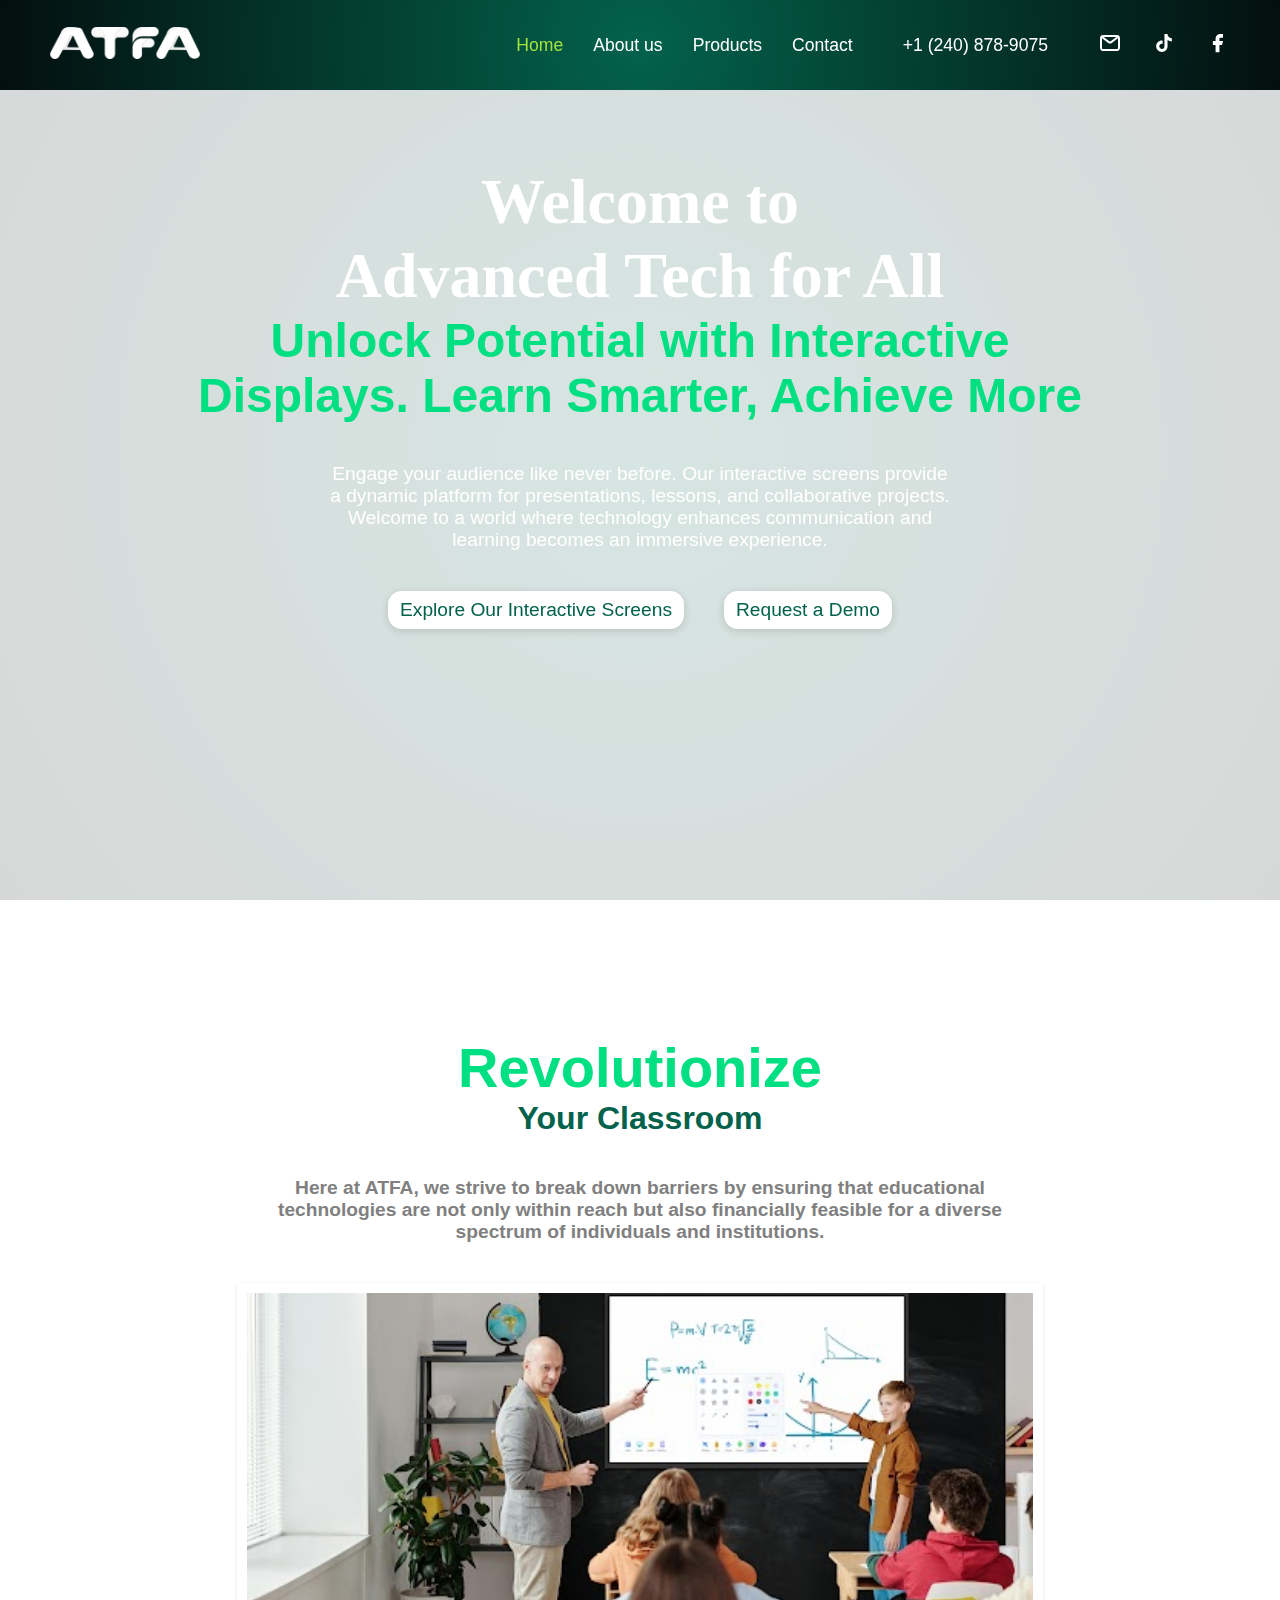
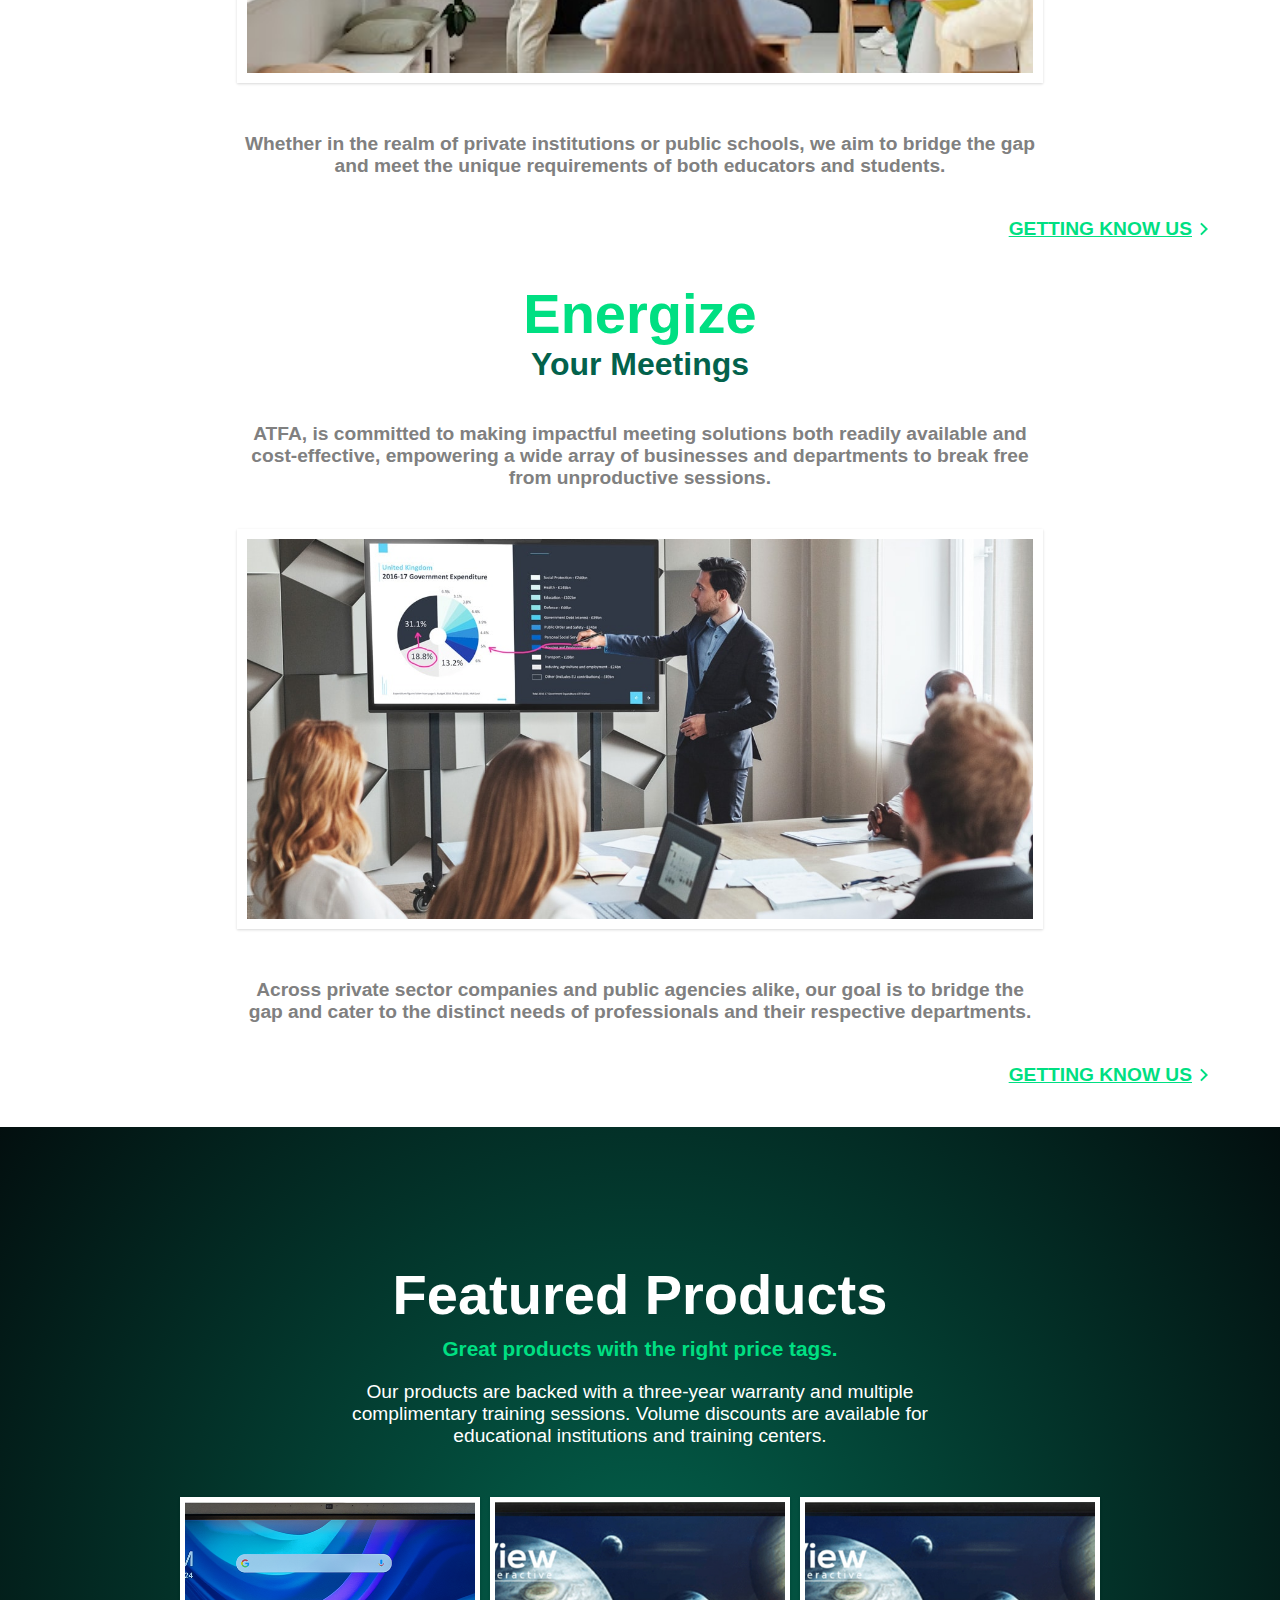
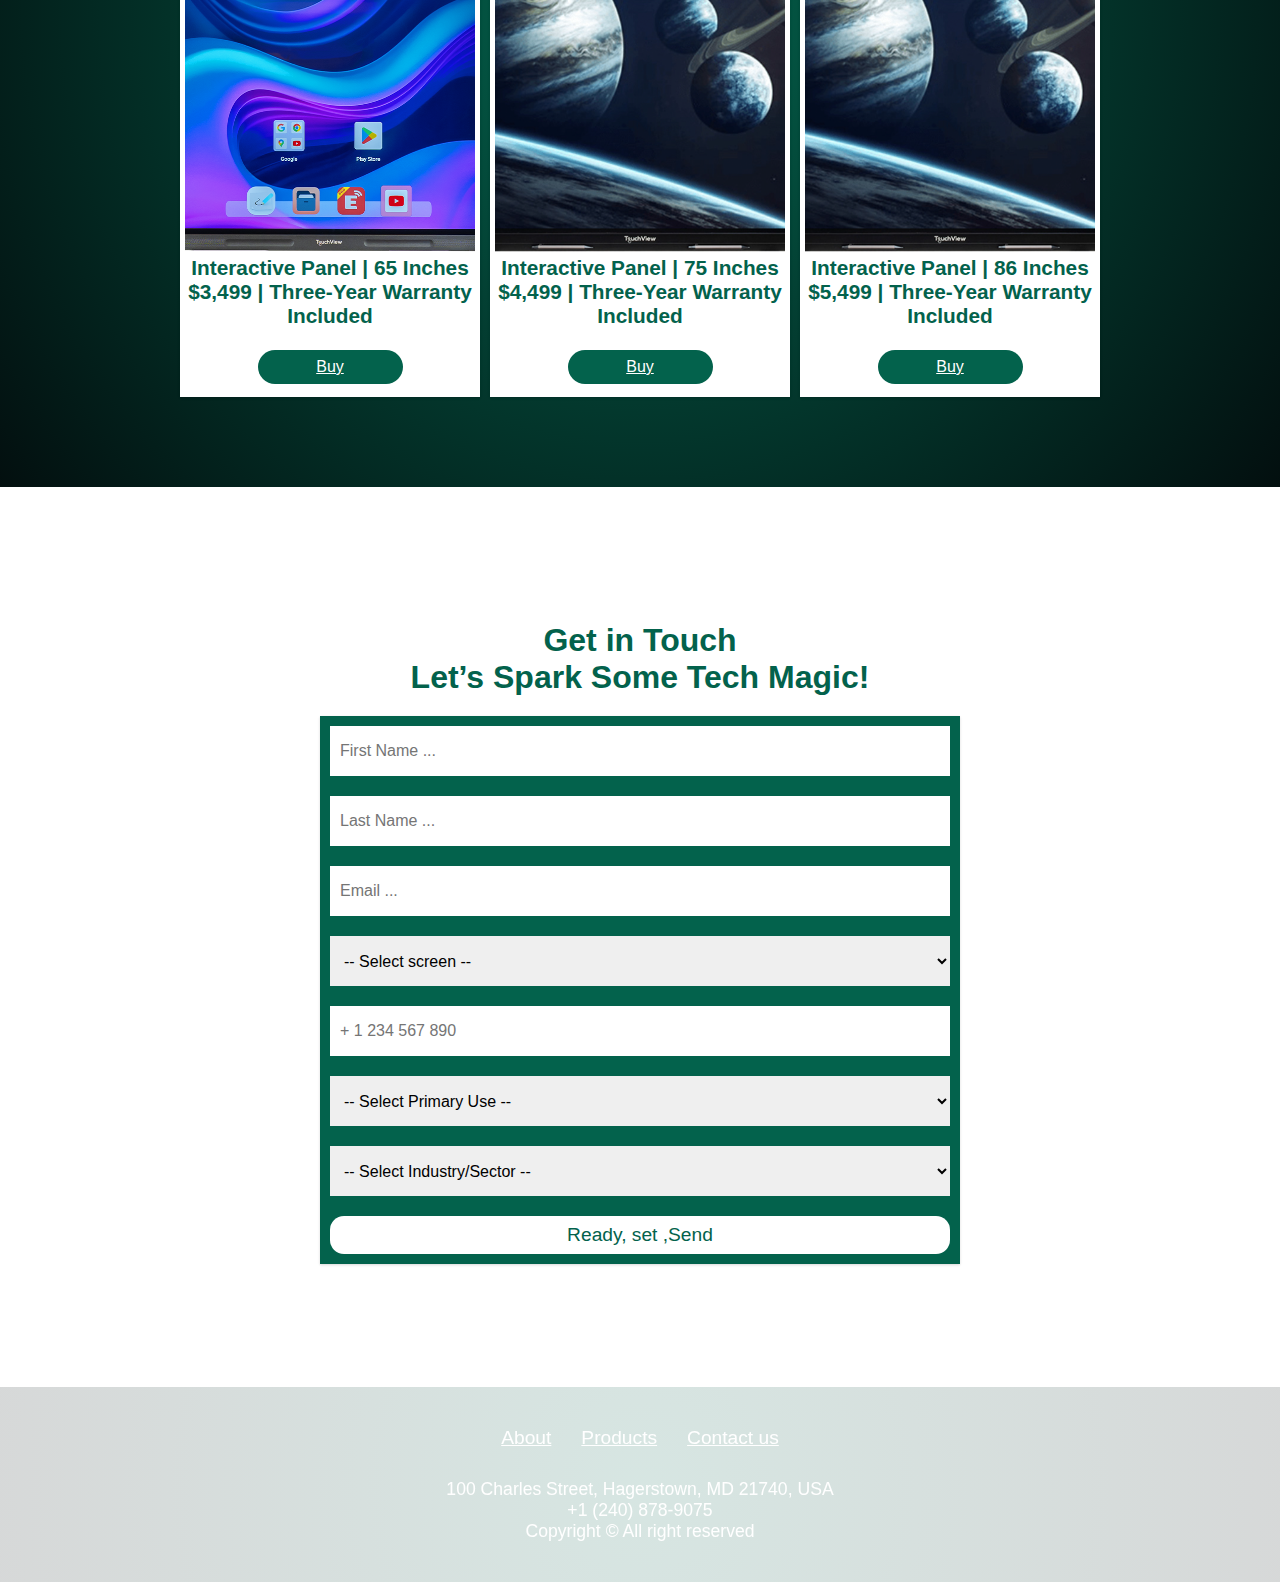
<file: index.html>
<!DOCTYPE html>
<html lang="en">

<head>
        <meta charset="UTF-8">
        <meta name="viewport" content="width=device-width, initial-scale=1.0">
        <title>ATFA</title>
        <link rel="stylesheet" href="css/style.css">
        <link href="https://api.fontshare.com/v2/css?f[]=melodrama@300,400,500,600,700&f[]=satoshi@400,500,700&f[]=beVietnam-pro@200,400,500,800,900&display=swap"
                rel="stylesheet">
        <link rel="stylesheet" href="https://cdnjs.cloudflare.com/ajax/libs/font-awesome/5.15.4/css/all.min.css"
                integrity="sha512-1ycn6IcaQQ40/MKBW2W4Rhis/DbILU74C1vSrLJxCq57o941Ym01SwNsOMqvEBFlcgUa6xLiPY/NS5R+E6ztJQ=="
                crossorigin="anonymous" referrerpolicy="no-referrer" />
</head>

<body>
        <header>
                <nav>
                        <div id="contact">
                                <a href="#" class="logo"><img src="/images/Plain+Name+white.png" alt=""></a>
                                <button class="btn_menu"><i class="fas fa-bars fa-lg"></i></button>
                                <ul class="menu_nav">
                                        <li><a href="#home" class="active_bar_mobile">Home</a></li>
                                        <li><a href="#about">About us</a></li>
                                        <li><a href="#products">Products</a></li>
                                        <li><a href="#contacts">Contact</a></li>
                                        <li><a href="#" class="number">+1 (240) 878-9075</a></li>
                                        <ol class="reseaux_mobile">
                                                <li><a href="#"><svg xmlns="http://www.w3.org/2000/svg" width="24"
                                                                        height="24" viewBox="0 0 24 24">
                                                                        <path fill="none" stroke="#fff"
                                                                                stroke-linecap="round"
                                                                                stroke-linejoin="round" stroke-width="2"
                                                                                d="m4 6l6.108 4.612l.002.002c.678.497 1.017.746 1.389.842a2 2 0 0 0 1.002 0c.372-.096.712-.345 1.392-.844c0 0 3.917-3.006 6.107-4.612M3 15.8V8.2c0-1.12 0-1.68.218-2.108c.192-.377.497-.682.874-.874C4.52 5 5.08 5 6.2 5h11.6c1.12 0 1.68 0 2.107.218c.377.192.683.497.875.874c.218.427.218.987.218 2.105v7.607c0 1.118 0 1.676-.218 2.104a2 2 0 0 1-.875.874c-.427.218-.986.218-2.104.218H6.197c-1.118 0-1.678 0-2.105-.218a2 2 0 0 1-.874-.874C3 17.48 3 16.92 3 15.8" />
                                                                </svg></a></li>
                                                <li><a href="#"><svg xmlns="http://www.w3.org/2000/svg" width="24"
                                                                        height="24" viewBox="0 0 24 24">
                                                                        <path fill="#fff"
                                                                                d="M16.6 5.82s.51.5 0 0A4.28 4.28 0 0 1 15.54 3h-3.09v12.4a2.59 2.59 0 0 1-2.59 2.5c-1.42 0-2.6-1.16-2.6-2.6c0-1.72 1.66-3.01 3.37-2.48V9.66c-3.45-.46-6.47 2.22-6.47 5.64c0 3.33 2.76 5.7 5.69 5.7c3.14 0 5.69-2.55 5.69-5.7V9.01a7.35 7.35 0 0 0 4.3 1.38V7.3s-1.88.09-3.24-1.48" />
                                                                </svg></a></li>
                                                <li><a href="#"><svg xmlns="http://www.w3.org/2000/svg" width="24"
                                                                        height="24" viewBox="0 0 24 24">
                                                                        <path fill="#fff"
                                                                                d="M14.2 2.875A4.625 4.625 0 0 0 9.575 7.5v2.575H7.1c-.124 0-.225.1-.225.225v3.4c0 .124.1.225.225.225h2.475V20.9c0 .124.1.225.225.225h3.4c.124 0 .225-.1.225-.225v-6.975h2.497c.103 0 .193-.07.218-.17l.85-3.4a.225.225 0 0 0-.218-.28h-3.347V7.5a.775.775 0 0 1 .775-.775h2.6c.124 0 .225-.1.225-.225V3.1c0-.124-.1-.225-.225-.225z" />
                                                                </svg></a></li>
                                        </ol>
                                </ul>

                                <div class="media_container">
                                        <ul class="media">
                                                <li><a href="#home" class="active_bar">Home</a></li>
                                                <li><a href="#about">About us</a></li>
                                                <li><a href="#products">Products</a></li>
                                                <li><a href="#contacts">Contact</a></li>
                                        </ul>
                                        <a href="#" class="number">+1 (240) 878-9075</a>
                                        <ul class="media">

                                                <li><a href="#"><svg xmlns="http://www.w3.org/2000/svg" width="24"
                                                                        height="24" viewBox="0 0 24 24">
                                                                        <path fill="none" stroke="#fff"
                                                                                stroke-linecap="round"
                                                                                stroke-linejoin="round" stroke-width="2"
                                                                                d="m4 6l6.108 4.612l.002.002c.678.497 1.017.746 1.389.842a2 2 0 0 0 1.002 0c.372-.096.712-.345 1.392-.844c0 0 3.917-3.006 6.107-4.612M3 15.8V8.2c0-1.12 0-1.68.218-2.108c.192-.377.497-.682.874-.874C4.52 5 5.08 5 6.2 5h11.6c1.12 0 1.68 0 2.107.218c.377.192.683.497.875.874c.218.427.218.987.218 2.105v7.607c0 1.118 0 1.676-.218 2.104a2 2 0 0 1-.875.874c-.427.218-.986.218-2.104.218H6.197c-1.118 0-1.678 0-2.105-.218a2 2 0 0 1-.874-.874C3 17.48 3 16.92 3 15.8" />
                                                                </svg></a></li>
                                                <li><a href="#"><svg xmlns="http://www.w3.org/2000/svg" width="24"
                                                                        height="24" viewBox="0 0 24 24">
                                                                        <path fill="#fff"
                                                                                d="M16.6 5.82s.51.5 0 0A4.28 4.28 0 0 1 15.54 3h-3.09v12.4a2.59 2.59 0 0 1-2.59 2.5c-1.42 0-2.6-1.16-2.6-2.6c0-1.72 1.66-3.01 3.37-2.48V9.66c-3.45-.46-6.47 2.22-6.47 5.64c0 3.33 2.76 5.7 5.69 5.7c3.14 0 5.69-2.55 5.69-5.7V9.01a7.35 7.35 0 0 0 4.3 1.38V7.3s-1.88.09-3.24-1.48" />
                                                                </svg></a></li>
                                                <li><a href="#"><svg xmlns="http://www.w3.org/2000/svg" width="24"
                                                                        height="24" viewBox="0 0 24 24">
                                                                        <path fill="#fff"
                                                                                d="M14.2 2.875A4.625 4.625 0 0 0 9.575 7.5v2.575H7.1c-.124 0-.225.1-.225.225v3.4c0 .124.1.225.225.225h2.475V20.9c0 .124.1.225.225.225h3.4c.124 0 .225-.1.225-.225v-6.975h2.497c.103 0 .193-.07.218-.17l.85-3.4a.225.225 0 0 0-.218-.28h-3.347V7.5a.775.775 0 0 1 .775-.775h2.6c.124 0 .225-.1.225-.225V3.1c0-.124-.1-.225-.225-.225z" />
                                                                </svg></a></li>
                                        </ul>
                                </div>
                        </div>
                </nav>
                <section class="section_header" id="home">
                        <div class="cover">

                                <div id="home_info">
                                        <h1> Welcome to <br>Advanced Tech for All</h1>
                                        <h2>Unlock Potential with Interactive Displays. Learn Smarter, Achieve More</h2>
                                        <p>Engage your audience like never before. Our interactive screens provide a
                                                dynamic platform for presentations, lessons, and collaborative projects.
                                                Welcome to a world where technology enhances communication and learning
                                                becomes an immersive experience.</p>
                                        <div id="calling">
                                                <a href="screen.html">Explore Our Interactive Screens</a>
                                                <a href="#contacts"> Request a Demo</a>
                                        </div>
                                </div>
                        </div>

                </section>

        </header>
        <main>
                <section id="about">
                        <div class="about_1">
                                <h2>Revolutionize</h2>
                                <h3>Your Classroom</h3>
                                <p>Here at ATFA, we strive to break down barriers by ensuring that educational
                                        technologies are not only within reach but also financially feasible for
                                        a diverse spectrum of individuals and institutions.</p>
                                <div class="image scroll"><img src="images/img1.jpg" alt=""></div>
                                <p>Whether in the realm of private institutions or public schools, we aim to
                                        bridge the gap and meet the unique requirements of both educators and
                                        students.</p>
                                <a href="screen.html">GETTING KNOW US<svg xmlns="http://www.w3.org/2000/svg" width="24"
                                                height="24" viewBox="0 0 24 24">
                                                <path fill="#00DF82"
                                                        d="m13.172 12l-4.95-4.95l1.414-1.413L16 12l-6.364 6.364l-1.414-1.415z" />
                                        </svg></a>
                        </div>

                        <div class="about_2">
                                <h2>Energize </h2>
                                <h3>Your Meetings</h3>
                                <p>ATFA, is committed to making impactful meeting solutions both readily
                                        available and cost-effective, empowering a wide array of businesses and
                                        departments to break free from unproductive sessions.</p>
                                <div class="image scroll"><img src="images/img2.jpg" alt=""></div>
                                <p>Across private sector companies and public agencies alike, our goal is to
                                        bridge the gap and cater to the distinct needs of professionals and
                                        their respective departments.</p>
                                <a href="screen.html">GETTING KNOW US <svg xmlns="http://www.w3.org/2000/svg" width="24"
                                                height="24" viewBox="0 0 24 24">
                                                <path fill="#00DF82"
                                                        d="m13.172 12l-4.95-4.95l1.414-1.413L16 12l-6.364 6.364l-1.414-1.415z" />
                                        </svg> </a>
                        </div>

                </section>

                <section id="products">
                        <div class="product_child_1">
                                <h2>Featured Products</h2>
                                <span>Great products with the right price tags.</span>
                                <p>Our products are backed with a three-year warranty and multiple complimentary
                                        training sessions. Volume discounts are available for educational
                                        institutions and training centers.</p>
                        </div>

                        <div class="product_element">
                                <div class="image scroll">
                                        <img src="images/img3.png" alt="">
                                        <div class="infos">
                                                <strong>Interactive Panel | 65 Inches</strong>
                                                <strong>$3,499 | Three-Year Warranty Included</strong>
                                                <a href="https://www.paypal.com/ncp/payment/T4P4XJL4WCUT6">Buy</a>
                                        </div>
                                </div>
                                <div class="image scroll">
                                        <img src="images/img4.png" alt="">
                                        <div class="infos">
                                                <strong>Interactive Panel | 75 Inches</strong>
                                                <strong>$4,499 | Three-Year Warranty Included</strong>
                                                <a href="https://www.paypal.com/ncp/payment/MANACHKD8B96E">Buy</a>
                                        </div>
                                </div>
                                <div class="image scroll">
                                        <img src="images/img4.png" alt="">
                                        <div class="infos">
                                                <strong>Interactive Panel | 86 Inches</strong>
                                                <strong>$5,499 | Three-Year Warranty Included</strong>
                                                <a href="https://www.paypal.com/ncp/payment/XCUBKQKWHFC4G">Buy</a>
                                        </div>
                                </div>
                        </div>
                </section>

                <section id="contacts">
                        <div class="title">
                                <h2>Get in Touch</h2>
                                <h2>Let’s Spark Some Tech Magic!</h2>
                        </div>

                        <form action="" class="scroll">
                                <input type="text" name="first_name" id="" placeholder="First Name ...">
                                <input type="text" name="last_name" id="" placeholder="Last Name ...">
                                <input type="email" name="email" id="" placeholder="Email ...">

                                <select name="screen" id="">
                                        <option value="">-- Select screen --</option>
                                        <option value="75">Screen 65 ' | $3,499</option>
                                        <option value="75">Screen 75 ' | $4,499</option>
                                </select>

                                <input type="tel" name="tel" id="" placeholder="+ 1 234 567 890">

                                <select name="available" id="">
                                        <option value="">-- Select Primary Use --</option>
                                        <option value="75">More information</option>
                                        <option value="75">Request Demo</option>
                                        <option value="75">Availability</option>
                                </select>

                                <select name="industry">
                                        <option value="">-- Select Industry/Sector --</option>
                                        <option value="corporate">Corporate</option>
                                        <option value="education_k12">K-12 Education</option>
                                        <option value="higher_ed">Higher Education</option>
                                        <option value="healthcare">Healthcare</option>
                                        <option value="government">Government</option>
                                        <option value="retail">Retail</option>
                                        <option value="other">Other</option>
                                </select>
                                <button type="submit">Ready, set ,Send</button>
                        </form>

                </section>
        </main>
        <footer>
                <div class="covers">
                        <ul>
                                <li><a href="#">About</a></li>
                                <li><a href="#">Products</a></li>
                                <li><a href="#">Contact us</a></li>
                        </ul>
                        <p>100 Charles Street, Hagerstown, MD 21740, USA</p>
                        <p>+1 (240) 878-9075</p>
                        <p>Copyright &copy; All right reserved</p>
                </div>
        </footer>
        <script src="script.js">

        </script>
</body>

</html>
</file>
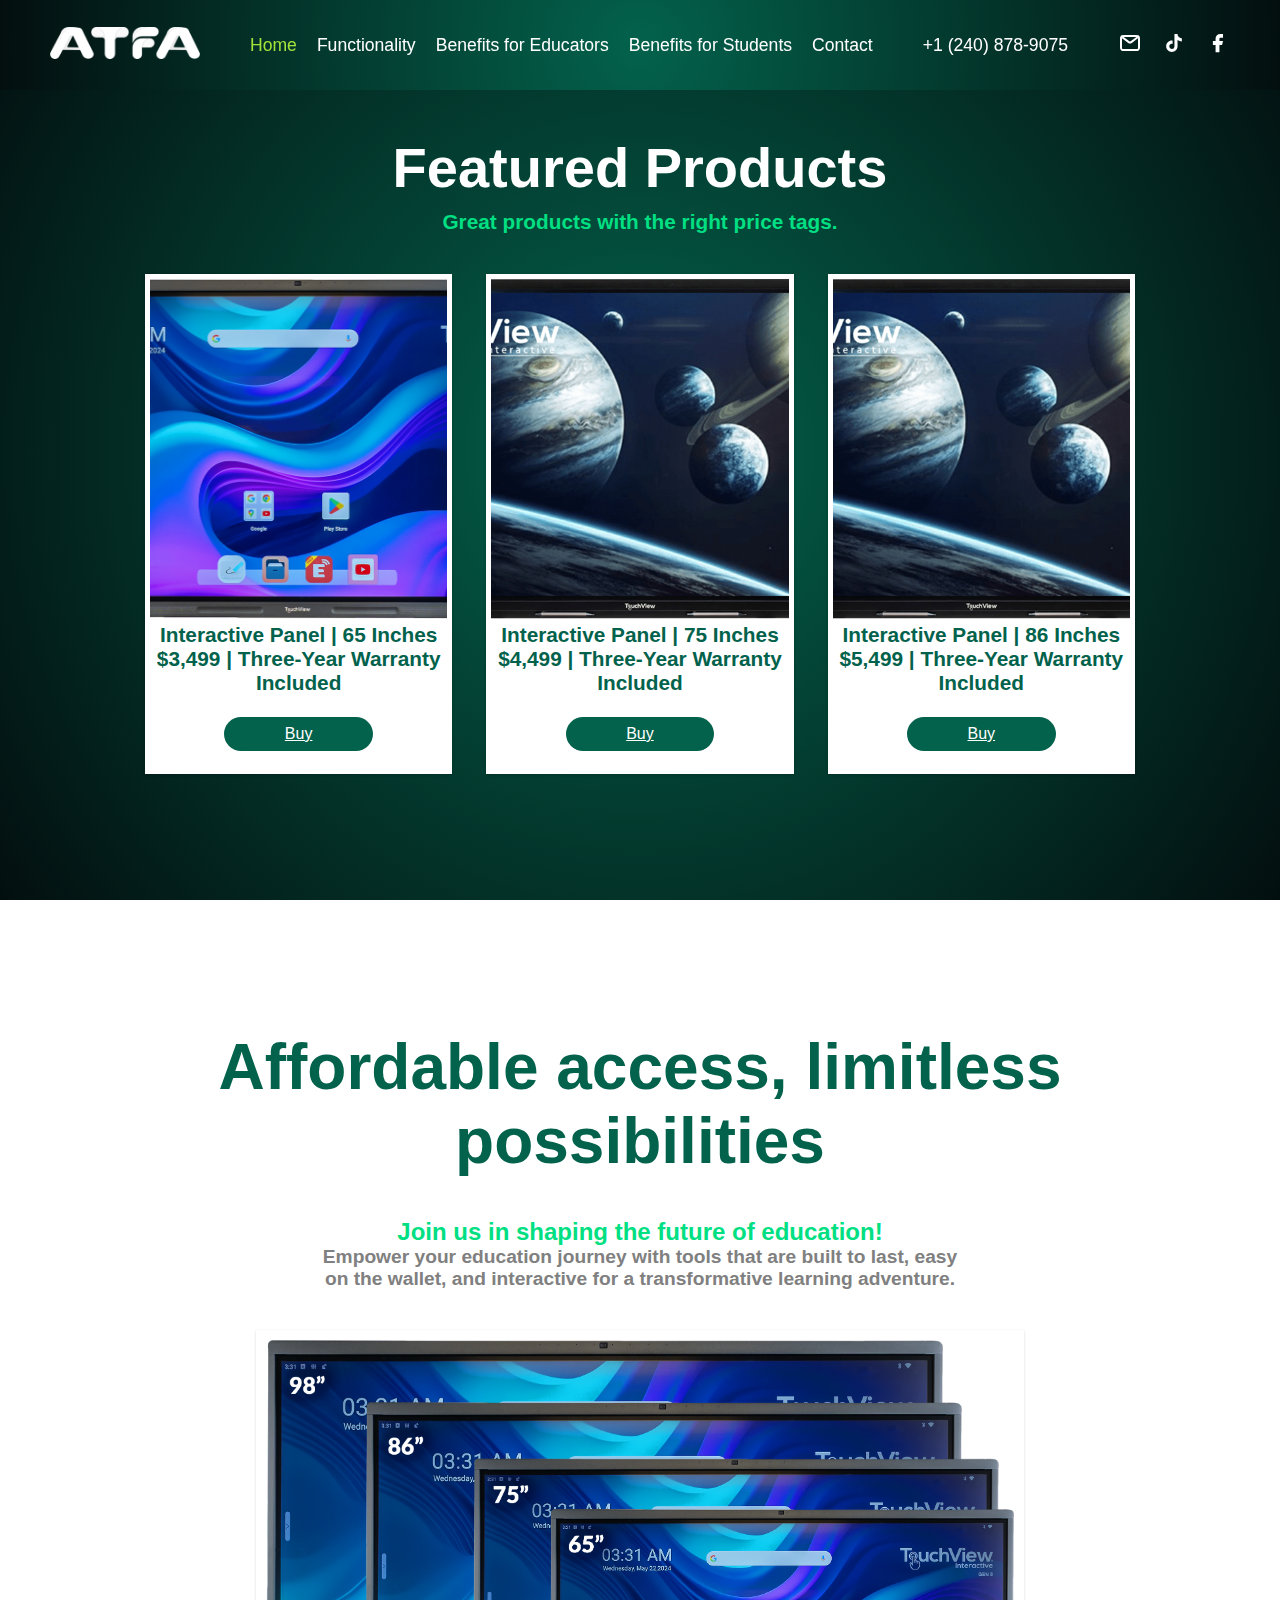
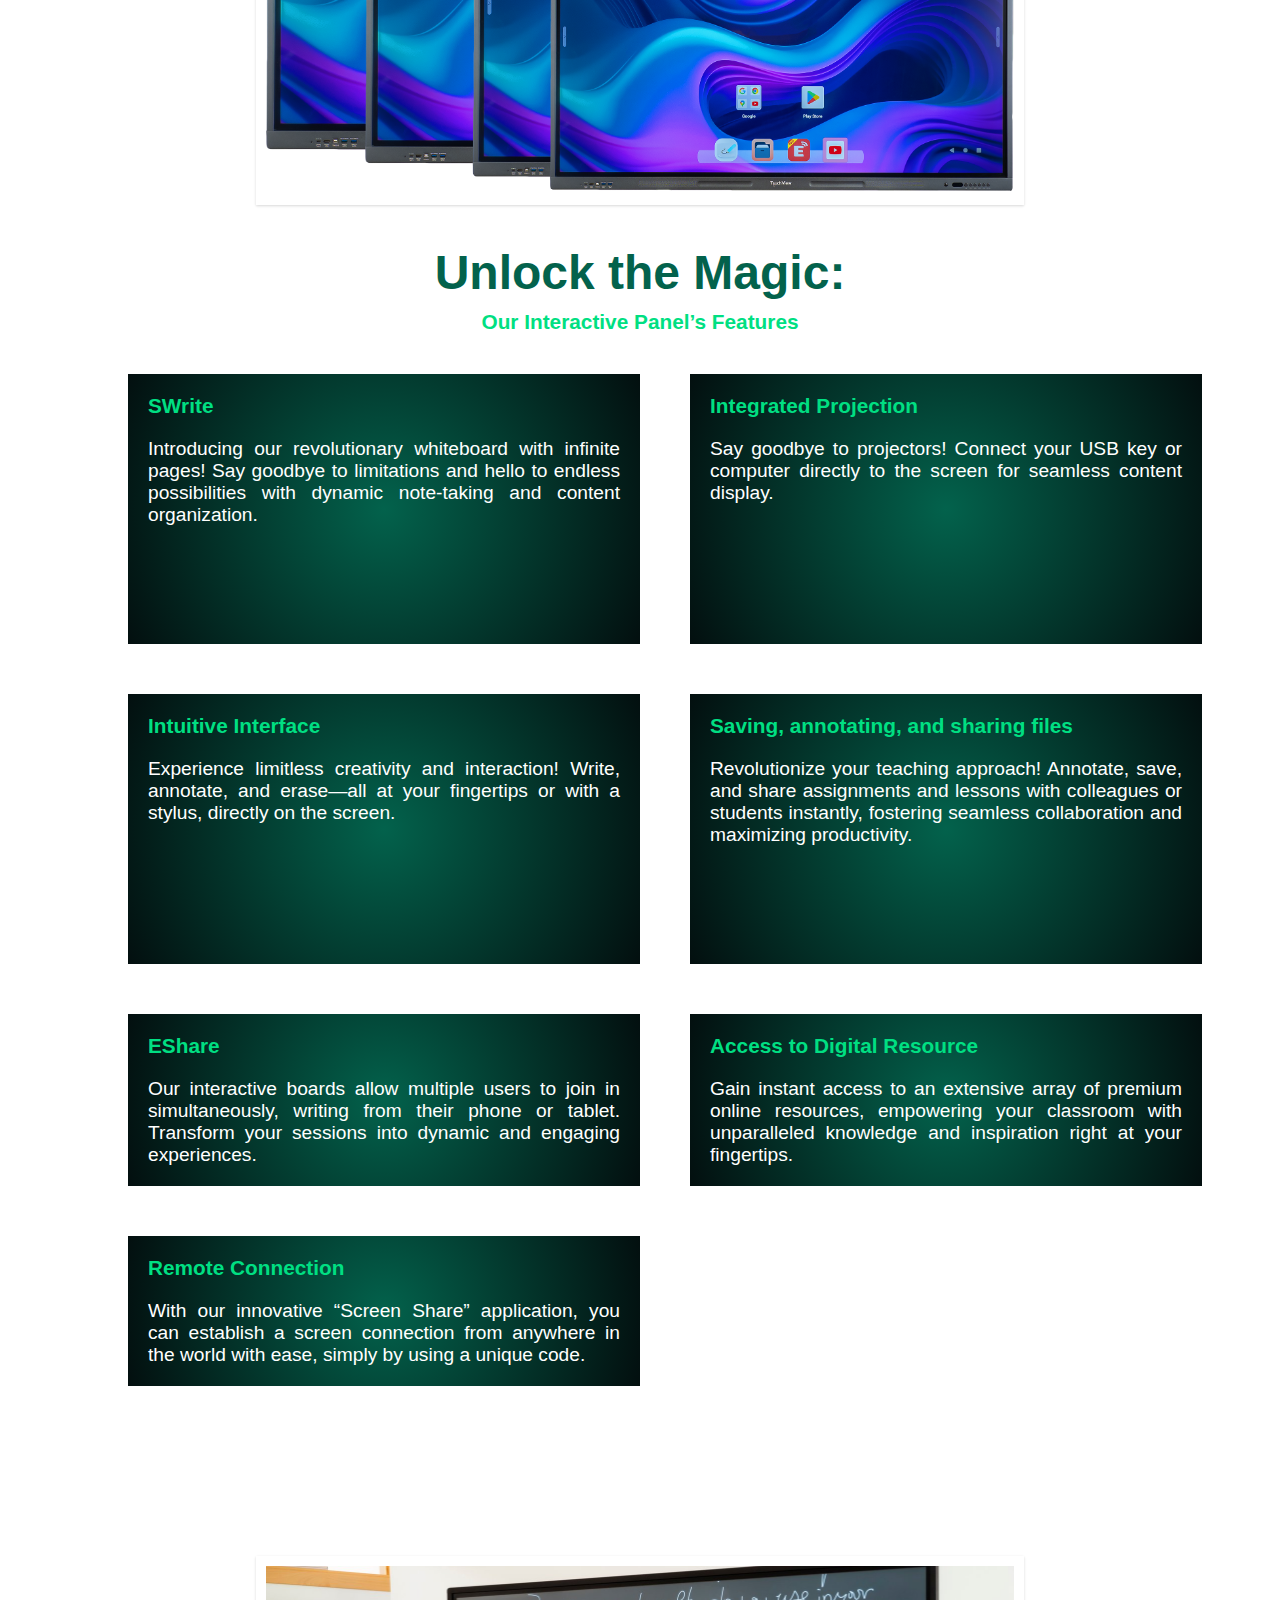
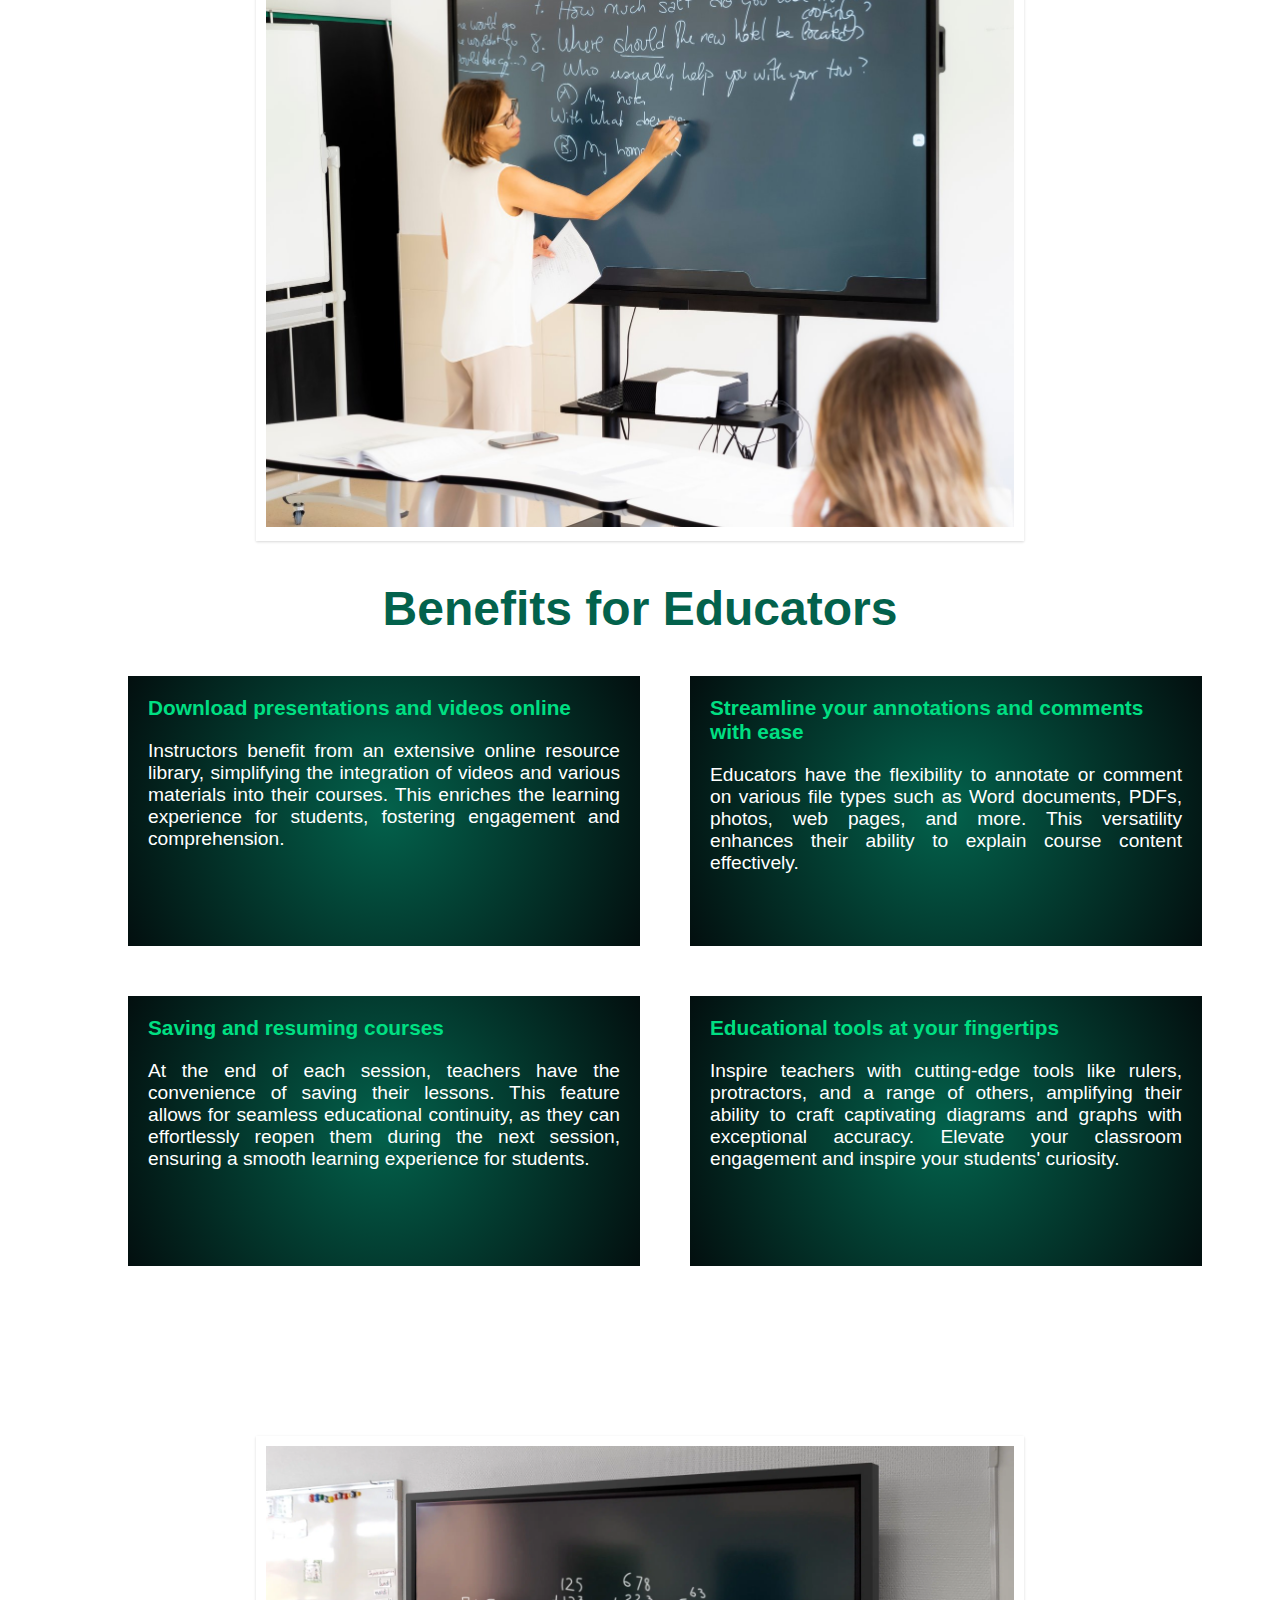
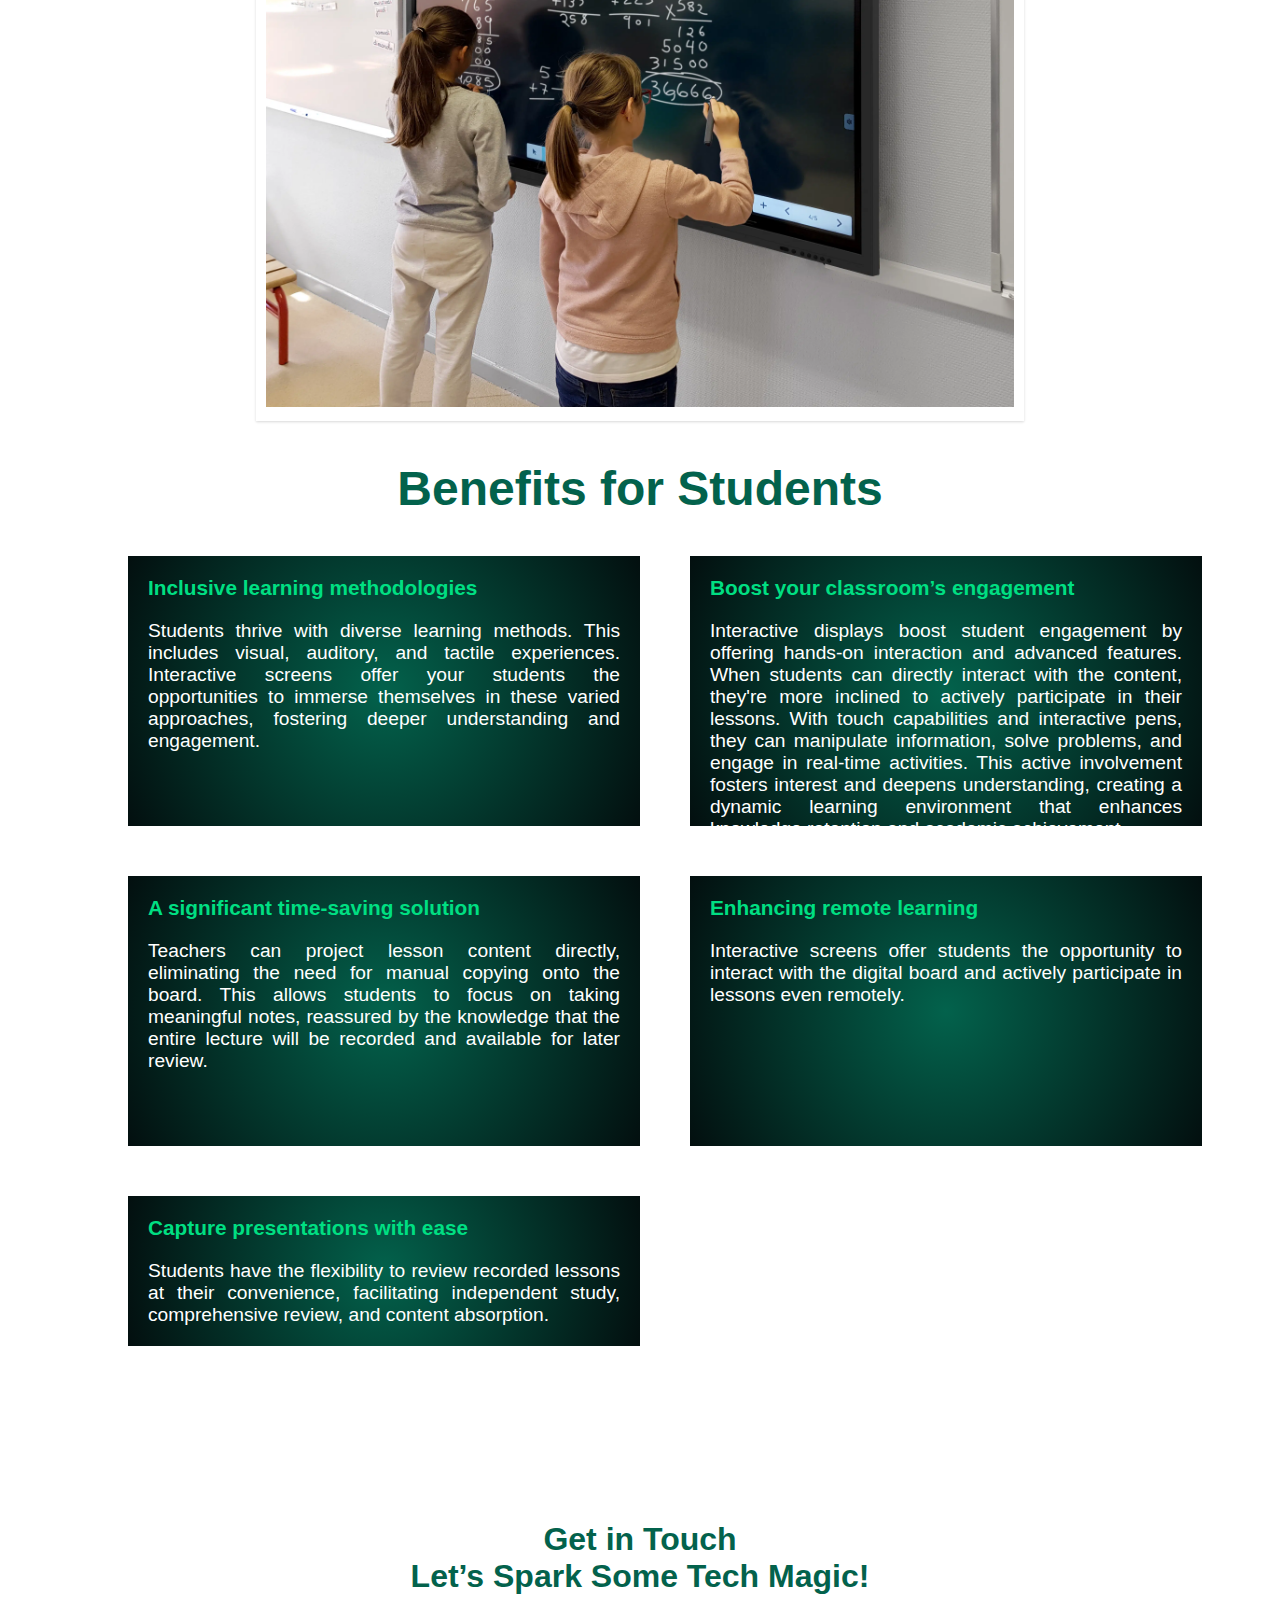
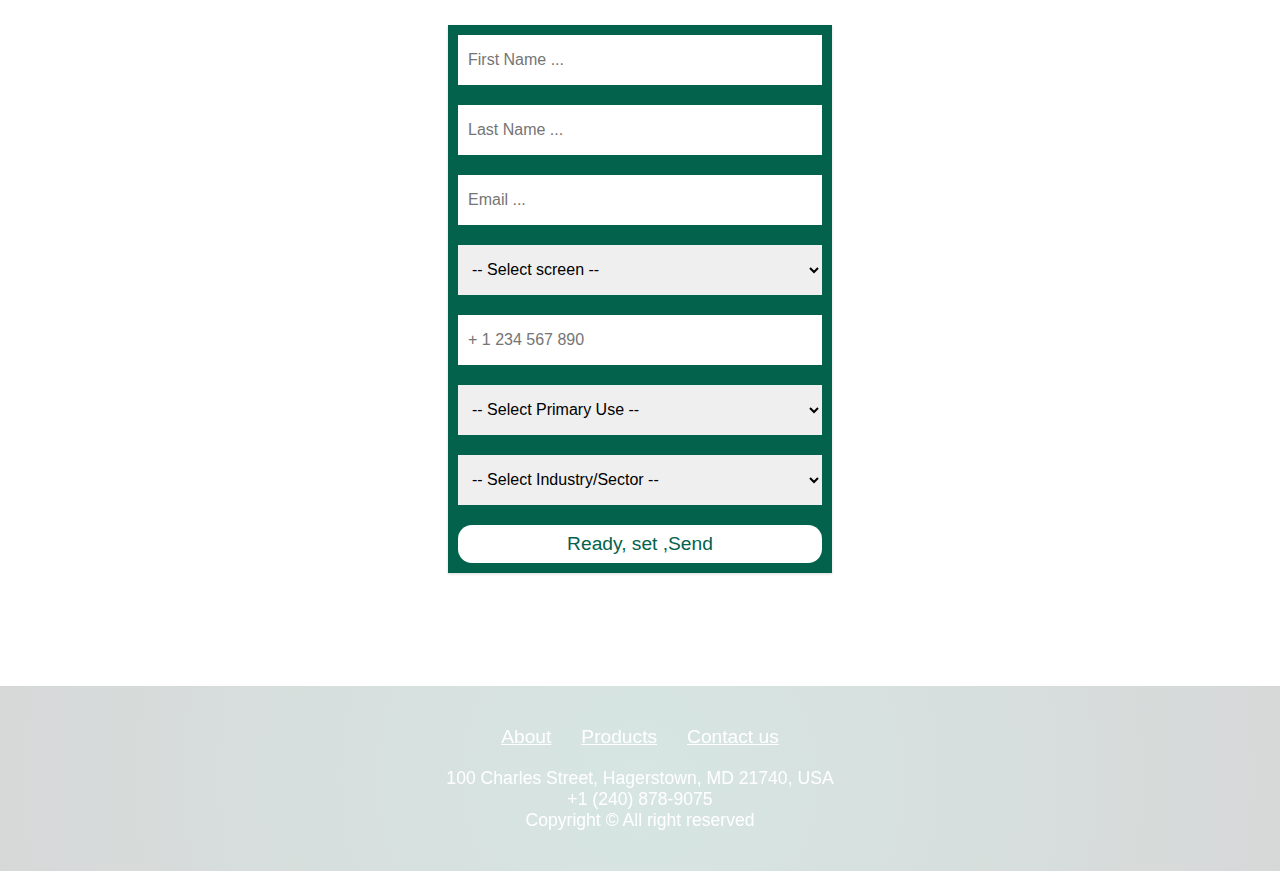
<file: screen.html>
<!DOCTYPE html>
<html lang="en">

<head>
        <meta charset="UTF-8">
        <meta name="viewport" content="width=device-width, initial-scale=1.0">
        <title>ATFA</title>
        <link rel="stylesheet" href="css/screen.css">
        <link href="https://api.fontshare.com/v2/css?f[]=melodrama@300,400,500,600,700&f[]=satoshi@400,500,700&f[]=beVietnam-pro@200,400,500,800,900&display=swap"
                rel="stylesheet">
</head>

<body>
        <header>
                <nav>
                        <div id="contact">
                                <a href="#" class="logo"><img src="/images/Plain+Name+white.png" alt=""></a>
                                <div class="media_container">
                                        <ul class="media">
                                                <li><a href="index.html" class="active_bar">Home</a></li>
                                                <li><a href="#advantages">Functionality</a></li>
                                                <li><a href="#Educators">Benefits for Educators</a></li>
                                                <li><a href="#Students">Benefits for Students</a></li>
                                                <li><a href="#contacts">Contact</a></li>
                                        </ul>
                                        <a href="#" class="number">+1 (240) 878-9075</a>
                                        <ul class="media">

                                                <li><a href="#"><svg xmlns="http://www.w3.org/2000/svg" width="24"
                                                                        height="24" viewBox="0 0 24 24">
                                                                        <path fill="none" stroke="#fff"
                                                                                stroke-linecap="round"
                                                                                stroke-linejoin="round" stroke-width="2"
                                                                                d="m4 6l6.108 4.612l.002.002c.678.497 1.017.746 1.389.842a2 2 0 0 0 1.002 0c.372-.096.712-.345 1.392-.844c0 0 3.917-3.006 6.107-4.612M3 15.8V8.2c0-1.12 0-1.68.218-2.108c.192-.377.497-.682.874-.874C4.52 5 5.08 5 6.2 5h11.6c1.12 0 1.68 0 2.107.218c.377.192.683.497.875.874c.218.427.218.987.218 2.105v7.607c0 1.118 0 1.676-.218 2.104a2 2 0 0 1-.875.874c-.427.218-.986.218-2.104.218H6.197c-1.118 0-1.678 0-2.105-.218a2 2 0 0 1-.874-.874C3 17.48 3 16.92 3 15.8" />
                                                                </svg></a></li>
                                                <li><a href="#"><svg xmlns="http://www.w3.org/2000/svg" width="24"
                                                                        height="24" viewBox="0 0 24 24">
                                                                        <path fill="#fff"
                                                                                d="M16.6 5.82s.51.5 0 0A4.28 4.28 0 0 1 15.54 3h-3.09v12.4a2.59 2.59 0 0 1-2.59 2.5c-1.42 0-2.6-1.16-2.6-2.6c0-1.72 1.66-3.01 3.37-2.48V9.66c-3.45-.46-6.47 2.22-6.47 5.64c0 3.33 2.76 5.7 5.69 5.7c3.14 0 5.69-2.55 5.69-5.7V9.01a7.35 7.35 0 0 0 4.3 1.38V7.3s-1.88.09-3.24-1.48" />
                                                                </svg></a></li>
                                                <li><a href="#"><svg xmlns="http://www.w3.org/2000/svg" width="24"
                                                                        height="24" viewBox="0 0 24 24">
                                                                        <path fill="#fff"
                                                                                d="M14.2 2.875A4.625 4.625 0 0 0 9.575 7.5v2.575H7.1c-.124 0-.225.1-.225.225v3.4c0 .124.1.225.225.225h2.475V20.9c0 .124.1.225.225.225h3.4c.124 0 .225-.1.225-.225v-6.975h2.497c.103 0 .193-.07.218-.17l.85-3.4a.225.225 0 0 0-.218-.28h-3.347V7.5a.775.775 0 0 1 .775-.775h2.6c.124 0 .225-.1.225-.225V3.1c0-.124-.1-.225-.225-.225z" />
                                                                </svg></a></li>
                                        </ul>
                                </div>
                        </div>
                </nav>
                <section id="products">
                        <div class="product_child_1">
                                <h2>Featured Products</h2>
                                <span>Great products with the right price tags.</span>
                        </div>

                        <div class="product_element">
                                <div class="image scroll">
                                        <img src="images/img3.png" alt="">
                                        <div class="infos">
                                                <strong>Interactive Panel | 65 Inches</strong>
                                                <strong>$3,499 | Three-Year Warranty Included</strong>
                                                <a href="https://www.paypal.com/ncp/payment/T4P4XJL4WCUT6">Buy</a>
                                        </div>
                                </div>
                                <div class="image scroll">
                                        <img src="images/img4.png" alt="">
                                        <div class="infos">
                                                <strong>Interactive Panel | 75 Inches</strong>
                                                <strong>$4,499 | Three-Year Warranty Included</strong>
                                                <a href="https://www.paypal.com/ncp/payment/MANACHKD8B96E">Buy</a>
                                        </div>
                                </div>
                                <div class="image scroll">
                                        <img src="images/img4.png" alt="">
                                        <div class="infos">
                                                <strong>Interactive Panel | 86 Inches</strong>
                                                <strong>$5,499 | Three-Year Warranty Included</strong>
                                                <a href="https://www.paypal.com/ncp/payment/XCUBKQKWHFC4G">Buy</a>
                                        </div>
                                </div>
                        </div>
                </section>
                <section id="advantages">
                        <div class="intro">
                                <h2>Affordable access, limitless possibilities</h2>
                                <span>Join us in shaping the future of education!</span>
                                <p>Empower your education journey with tools that are built to last, easy on the wallet,
                                        and interactive for a transformative learning adventure.</p>
                        </div>
                        <div class="image_student"><img src="images/img7.png" alt=""></div>
                        <div class="intering">
                                <h2>Unlock the Magic:</h2>
                                <h3>Our Interactive Panel’s Features</h3>
                        </div>

                        <div id="description_avantages">
                                <div class="scroll">
                                        <strong>SWrite</strong>
                                        <p>Introducing our revolutionary whiteboard with infinite pages! Say goodbye to
                                                limitations and hello to endless possibilities with dynamic note-taking
                                                and content organization.</p>
                                </div>
                                <div class="scroll">
                                        <strong>Integrated Projection</strong>
                                        <p>Say goodbye to projectors! Connect your USB key or computer directly to the
                                                screen for seamless content display.</p>
                                </div>
                                <div class="scroll">
                                        <strong>Intuitive Interface</strong>
                                        <p>Experience limitless creativity and interaction! Write, annotate, and
                                                erase—all at your fingertips or with a stylus, directly on the screen.
                                        </p>
                                </div>
                                <div class="scroll">
                                        <strong>Saving, annotating, and sharing files</strong>
                                        <p>Revolutionize your teaching approach! Annotate, save, and share assignments
                                                and lessons with colleagues or students instantly, fostering seamless
                                                collaboration and maximizing productivity.</p>
                                </div>
                                <div class="scroll">
                                        <strong>EShare</strong>
                                        <p>Our interactive boards allow multiple users to join in simultaneously,
                                                writing from their phone or tablet. Transform your sessions into dynamic
                                                and engaging experiences.</p>
                                </div>
                                <div class="scroll">
                                        <strong>Access to Digital Resource</strong>
                                        <p>Gain instant access to an extensive array of premium online resources,
                                                empowering your classroom with unparalleled knowledge and inspiration
                                                right at your fingertips.</p>
                                </div>
                                <div class="scroll">
                                        <strong>Remote Connection</strong>
                                        <p>With our innovative “Screen Share” application, you can establish a screen
                                                connection from anywhere in the world with ease, simply by using a
                                                unique code.</p>
                                </div>
                        </div>


                        <div id="Educators">
                                <div class="image_student"><img src="images/img5.jpg" alt=""></div>
                                <div class="intering">
                                        <h2>Benefits for Educators</h2>
                                </div>

                                <div id="description_avantages">
                                        <div class="scroll">
                                                <strong>Download presentations and videos online</strong>
                                                <p>Instructors benefit from an extensive online resource library,
                                                        simplifying
                                                        the integration of videos and various materials into their
                                                        courses. This
                                                        enriches the learning experience for students, fostering
                                                        engagement and
                                                        comprehension.</p>
                                        </div>
                                        <div class="scroll">
                                                <strong>Streamline your annotations and comments with ease</strong>
                                                <p>Educators have the flexibility to annotate or comment on various file
                                                        types
                                                        such as Word documents, PDFs, photos, web pages, and more. This
                                                        versatility enhances their ability to explain course content
                                                        effectively.</p>
                                        </div>
                                        <div class="scroll">
                                                <strong>Saving and resuming courses</strong>
                                                <p>At the end of each session, teachers have the convenience of saving
                                                        their
                                                        lessons. This feature allows for seamless educational
                                                        continuity, as
                                                        they can effortlessly reopen them during the next session,
                                                        ensuring a
                                                        smooth learning experience for students.</p>
                                        </div>
                                        <div class="scroll">
                                                <strong>Educational tools at your fingertips</strong>
                                                <p>Inspire teachers with cutting-edge tools like rulers, protractors,
                                                        and a
                                                        range of others, amplifying their ability to craft captivating
                                                        diagrams
                                                        and graphs with exceptional accuracy. Elevate your classroom
                                                        engagement
                                                        and inspire your students' curiosity.</p>
                                        </div>
                                </div>

                        </div>
                        <div id="Students">

                                <div class="image_student"><img src="images/img5.webp" alt=""></div>
                                <div class="intering">
                                        <h2>Benefits for Students</h2>
                                </div>
                                <div id="description_avantages">
                                        <div class="scroll">
                                                <strong>Inclusive learning methodologies</strong>
                                                <p>Students thrive with diverse learning methods. This includes visual,
                                                        auditory, and tactile experiences. Interactive screens offer
                                                        your students the opportunities to immerse themselves in these
                                                        varied approaches, fostering deeper understanding and
                                                        engagement.</p>
                                        </div>
                                        <div class="scroll">
                                                <strong>Boost your classroom’s engagement</strong>
                                                <p>Interactive displays boost student engagement by offering hands-on
                                                        interaction and advanced features. When students can directly
                                                        interact with the content, they're more inclined to actively
                                                        participate in their lessons. With touch capabilities and
                                                        interactive pens, they can manipulate information, solve
                                                        problems, and engage in real-time activities. This active
                                                        involvement fosters interest and deepens understanding, creating
                                                        a dynamic learning environment that enhances knowledge retention
                                                        and academic achievement.</p>
                                        </div>
                                        <div class="scroll">
                                                <strong>A significant time-saving solution</strong>
                                                <p>Teachers can project lesson content directly, eliminating the need
                                                        for manual copying onto the board. This allows students to focus
                                                        on taking meaningful notes, reassured by the knowledge that the
                                                        entire lecture will be recorded and available for later review.
                                                </p>
                                        </div>
                                        <div class="scroll">
                                                <strong>Enhancing remote learning</strong>
                                                <p>Interactive screens offer students the opportunity to interact with
                                                        the digital board and actively participate in lessons even
                                                        remotely.</p>
                                        </div>
                                        <div class="scroll">
                                                <strong>Capture presentations with ease</strong>
                                                <p>Students have the flexibility to review recorded lessons at their
                                                        convenience, facilitating independent study, comprehensive
                                                        review, and content absorption.</p>
                                        </div>
                                </div>
                        </div>
                </section>

                <section id="contacts">
                        <div class="title">
                                <h2>Get in Touch</h2>
                                <h2>Let’s Spark Some Tech Magic!</h2>
                        </div>

                        <form action="" class="scroll">
                                <input type="text" name="first_name" id="" placeholder="First Name ...">
                                <input type="text" name="last_name" id="" placeholder="Last Name ...">
                                <input type="email" name="email" id="" placeholder="Email ...">

                                <select name="screen" id="">
                                        <option value="">-- Select screen --</option>
                                        <option value="75">Screen 65 ' | $3,499</option>
                                        <option value="75">Screen 75 ' | $4,499</option>
                                </select>

                                <input type="tel" name="tel" id="" placeholder="+ 1 234 567 890">

                                <select name="available" id="">
                                        <option value="">-- Select Primary Use --</option>
                                        <option value="75">More information</option>
                                        <option value="75">Request Demo</option>
                                        <option value="75">Availability</option>
                                </select>

                                <select name="industry">
                                        <option value="">-- Select Industry/Sector --</option>
                                        <option value="corporate">Corporate</option>
                                        <option value="education_k12">K-12 Education</option>
                                        <option value="higher_ed">Higher Education</option>
                                        <option value="healthcare">Healthcare</option>
                                        <option value="government">Government</option>
                                        <option value="retail">Retail</option>
                                        <option value="other">Other</option>
                                </select>
                                <button type="submit">Ready, set ,Send</button>
                        </form>

                </section>
                </main>
                <footer>
                        <div class="covers">
                                <ul>
                                        <li><a href="#">About</a></li>
                                        <li><a href="#">Products</a></li>
                                        <li><a href="#">Contact us</a></li>
                                </ul>
                                <p>100 Charles Street, Hagerstown, MD 21740, USA</p>
                                <p>+1 (240) 878-9075</p>
                                <p>Copyright &copy; All right reserved</p>
                        </div>
                </footer>
                <script src="script.js">

                </script>
</body>

</html>
</file>
<file: css/style.css>
:root {
        --green: #03624C;
        --black: #030F0F;
        --lightgreen: #a3e33a;
}

* {
        margin: 0;
        padding: 0;
        box-sizing: border-box;
}

html {
        scroll-behavior: smooth;
}

header {
        width: 100%;
        height: 100vh;
        background: url(https://media0.giphy.com/media/v1.Y2lkPTc5MGI3NjExOGZmYmllazUyN3pwcXIxemY1YXRpcHpkdmZiaWYwZDduajE0d29oZCZlcD12MV9pbnRlcm5hbF9naWZfYnlfaWQmY3Q9Zw/U4ExkAvRpVQGB0NMe0/giphy.gif);
        background-repeat: no-repeat;
        background-size: cover;
        position: relative;

}



nav {
        background: #03624C;
        background: radial-gradient(circle, #03624c 0%, rgba(3, 15, 15, 1) 100%, #00df82 100%);
        width: 100%;
        height: 10vh;
        position: fixed;
        top: 0;
        left: 0;
        right: 0;
        z-index: 1000;
        padding: 0 50px;
}

.section_header {
        padding-top: 15vh;
        height: auto;
        width: 100%;

}

.cover {
        padding-top: 15vh;
        width: 100%;
        height: 100%;
        position: absolute;
        top: 0;
        background: radial-gradient(circle, rgba(3, 98, 76, 0.16) 0%, rgba(3, 15, 15, 0.16) 100%, rgba(0, 223, 130, 0.16) 100%);
        backdrop-filter: blur(10px);
}

#contact {
        height: 10vh;
        width: 100%;
        display: flex;
        align-items: center;
        justify-content: space-between;
}

.media_container a {
        color: white;
        text-decoration: none;
        font-family: 'Satoshi', sans-serif;
        font-size: 1.1rem;
}

.media_container {
        display: flex;
        align-items: center;
        justify-content: center;
        gap: 50px;
}

.media {
        display: flex;
        align-items: center;
        justify-content: center;
        gap: 30px;
}

.media li {
        list-style: none;
}


#nav_bar {
        height: 10vh;
        width: 100%;
        margin-top: 30px;
}

.logo img {
        width: 150px;
}

.media .active_bar {
        color: var(--lightgreen);
}

#home_info {
        width: 70%;
        margin: 30px auto;
}

#home_info h1 {
        font-family: 'Melodrama', serif;
        color: #FFFFFF;
        font-size: 4rem;
        text-align: center;
}

#home_info h2 {
        font-family: 'Be Vietnam Pro', sans-serif;
        color: #00DF82;
        font-size: 3rem;
        text-align: center;
}

#home_info p {
        width: 70%;
        margin: auto;
        margin-top: 40px;
        margin-bottom: 40px;
        color: white;
        font-size: 1.2rem;
        text-align: center;
        font-family: 'satoshi', sans-serif;
}

#calling {
        margin-top: 40px;
        display: flex;
        align-items: center;
        justify-content: center;
        gap: 40px;
}

#calling a {
        text-decoration: none;
        font-size: 1.2rem;
        text-align: justify;
        font-family: 'satoshi', sans-serif;
        background-color: #FFFFFF;
        padding: 8px 12px;
        color: #03624C;
        transition: .5s;
        border-radius: 14px;
        box-shadow: rgba(0, 0, 0, 0.15) 0px 2px 8px;
}

#calling a:hover {
        background-color: #03624C;
        color: white;
}

main {
        width: 100%;
        height: 100%;
        background-color: white;
}

#about {
        width: 100%;
        height: auto;
        background-color: white;
        padding-top: 30px;
        padding-top: 15vh;
}

.about_1,
.about_2 {
        width: 90%;
        margin: auto;
}

#about h2 {
        font-family: 'Be Vietnam Pro', sans-serif;
        color: #00DF82;
        font-size: 3.5rem;
        text-align: center;
}

#about p {
        width: 70%;
        margin: auto;
        color: gray;
        font-size: 1.2rem;
        text-align: center;
        font-family: 'satoshi', sans-serif;
        margin: 40px auto;
        font-weight: 600;
}


#about h3 {
        font-family: 'Be Vietnam Pro', sans-serif;
        color: #03624C;
        font-size: 2rem;
        text-align: center;
}


#about .image {
        width: 70%;
        height: 400px;
        margin: auto;
        margin-bottom: 50px;
        padding: 10px;
        box-shadow: rgba(0, 0, 0, 0.1) 0px 1px 3px 0px, rgba(0, 0, 0, 0.06) 0px 1px 2px 0px;
}

.about_1 .image img,
.about_2 .image img {
        width: 100%;
        height: 100%;
        object-fit: cover;
        object-position: center;
}

#about a {
        width: 100%;
        display: flex;
        align-items: center;
        justify-content: end;
        color: #00DF82;
        font-size: 1.2rem;
        text-align: center;
        font-family: 'satoshi', sans-serif;
        margin: 40px auto;
        font-weight: 600;
}

#about a svg {
        color: #00DF82;
}

#products {
        padding: 15vh 0 40px 0;
        width: 100%;
        height: 100%;
        background: #03624C;
        background: #03624C;
        background: radial-gradient(circle, rgba(3, 98, 76, 1) 0%, rgba(3, 15, 15, 1) 100%, rgba(0, 223, 130, 1) 100%);
}

.product_child_1 {
        width: 70%;
        margin: auto;
        display: flex;
        align-items: center;
        justify-content: center;
        flex-direction: column;
}

.product_child_1 h2 {
        font-family: 'Be Vietnam Pro', sans-serif;
        color: #FFFFFF;
        font-size: 3.5rem;
        text-align: center;
}

.product_child_1 span {
        font-size: 1.3rem;
        text-align: center;
        font-family: 'satoshi', sans-serif;
        margin: 10px auto;
        font-weight: 600;
        color: #00DF82;
}

.product_child_1 p {
        width: 70%;
        font-size: 1.2rem;
        font-family: 'satoshi', sans-serif;
        margin: 10px auto;
        color: #FFFFFF;
        text-align: center;
}

.product_element {
        width: 100%;
        margin: auto;
        margin-top: 40px;
        display: grid;
        grid-template-columns: 300px 300px 300px;
        justify-content: center;
        gap: 10px;
}

.product_element .image {
        width: 100%;
        height: 500px;
        margin: auto;
        margin-bottom: 50px;
        padding: 5px;
        background-color: #FFFFFF;
        transition: all .5s;
        box-shadow: rgba(0, 0, 0, 0.1) 0px 1px 3px 0px, rgba(0, 0, 0, 0.06) 0px 1px 2px 0px;
}


.product_element .image img {
        height: 350px;
        width: 100%;
        object-fit: cover;
        object-position: center;
        transition: .5s;
}

.infos {
        height: 150px;
        display: flex;
        flex-direction: column;
        align-items: center;
        justify-content: center;
}

.infos strong {
        color: #03624C;
        font-size: 1.3rem;
        text-align: center;
        font-family: 'satoshi', sans-serif;
        font-weight: 700;
}

.infos a {
        background-color: #03624C;
        padding: 8px 12px;
        border-radius: 30px;
        color: #FFFFFF;
        font-size: 1rem;
        text-align: center;
        font-family: 'satoshi', sans-serif;
        width: 50%;
        margin: auto;
        transition: .5s;
}

.infos a:hover {
        width: 45%;
}

#contacts {
        width: 100%;
        min-height: 100vh;
        padding-top: 15vh;
}

.title {
        width: 70%;
        margin: auto;
        margin-bottom: 20px;
}

#contacts h2 {
        font-family: 'Be Vietnam Pro', sans-serif;
        color: #03624C;
        font-size: 2rem;
        text-align: center;
}

form {
        width: 50%;
        margin: auto;
        display: flex;
        flex-direction: column;
        gap: 20px;
        box-shadow: rgba(0, 0, 0, 0.1) 0px 1px 3px 0px, rgba(0, 0, 0, 0.06) 0px 1px 2px 0px;
        padding: 10px;
        background-color: #03624C;

}

form input,
select {
        height: 50px;
        border: none;
        outline: none;
        font-size: 1rem;
        font-family: 'satoshi', sans-serif;
        padding-left: 10px;
}

form button {
        text-decoration: none;
        font-size: 1.2rem;
        text-align: center;
        font-family: 'satoshi', sans-serif;
        background-color: #FFFFFF;
        padding: 8px 12px;
        color: #03624C;
        transition: .5s;
        border-radius: 14px;
        border: none;
        cursor: pointer;
        width: 100%;
        margin: auto;
}

form button:hover {
        width: 90%;
}



.covers {
        padding: 40px 0;
        width: 100%;
        height: 100%;
        background: radial-gradient(circle, rgba(3, 98, 76, 0.16) 0%, rgba(3, 15, 15, 0.16) 100%, rgba(0, 223, 130, 0.16) 100%);
        position: relative;
        backdrop-filter: blur(10px);

}

footer {
        width: 100%;
        height: 100%;
        display: flex;
        flex-direction: column;
        align-items: center;
        justify-content: center;
        background: url(https://media0.giphy.com/media/v1.Y2lkPTc5MGI3NjExOGZmYmllazUyN3pwcXIxemY1YXRpcHpkdmZiaWYwZDduajE0d29oZCZlcD12MV9pbnRlcm5hbF9naWZfYnlfaWQmY3Q9Zw/U4ExkAvRpVQGB0NMe0/giphy.gif);
        background-repeat: no-repeat;
        background-size: cover;

}

footer ul {
        gap: 30px;
        display: flex;
        align-items: center;
        justify-content: center;
        font-size: 1.2rem;
        text-align: center;
        font-family: 'satoshi', sans-serif;
        list-style: none;
        margin-bottom: 30px;
}

footer ul li a {
        color: #FFFFFF;
}

footer p {
        font-size: 1.1rem;
        text-align: center;
        color: #FFFFFF;
        font-family: 'satoshi', sans-serif;
}

.scroll {
        animation: apper linear;
        -webkit-animation: apper linear;
        animation-timeline: view();
        animation-range: entry 0% cover 40%;
}

@keyframes apper {
        from {
                opacity: 0.7;
                scale: .7;
        }

        to {
                opacity: 1;
                scale: 1;
        }
}


.btn_menu {
        display: none;
}

.menu_nav {
        display: none;
}
/*=============================================================*/

/*=============================================================*/
@media (max-width: 480px) {

        nav {
                height: 7vh;
        }

        .section_header {
                padding-top: 5vh;
                height: auto;
                width: 100%;
        }

        .cover {
                padding-top: 5vh;
        }

        #contact {
                height: 7vh;
        }

        .btn_menu {
                display: flex;
                align-items: center;
                justify-content: center;
                width: 40px;
                height: 40px;
                background-color: transparent;
                border: none;
                cursor: pointer;
        }

        .btn_menu i {
                color: #FFFFFF;
                transition: color .5s;
                -webkit-transition: color .5s;
                -moz-transition: color .5s;
                -ms-transition: color .5s;
                -o-transition: color .5s;
                font-size: 1.5rem;
        }

        .btn_menu:hover i {
                color: #a3e33a;
        }

        .menu_nav {
                display: none;
                flex-direction: column;
                align-items: start;
                justify-content: start;
                position: absolute;
                gap: 20px;
                top: 5vh;
                left: 0;
                right: 0;
                width: 100%;
                height: 350px;
                background-color: #0000005b;
                backdrop-filter: blur(10px);
                -webkit-backdrop-filter: blur(10px);
        }

        .menu_nav li {
                list-style: none;
                width: 100%;
                display: flex;
                padding: 8px 0;
                padding-left: 40%;

        }

        .menu_nav li a {
                text-decoration: none;
                color: #FFFFFF;
                font-family: 'satoshi', sans-serif;
                font-size: 1.1rem;

        }

        .menu_nav.open {
                display: flex;
        }

        .reseaux_mobile {
                display: flex;
                align-items: center;
                justify-content: center;
                gap: 30px;
                margin: auto;
        }

        .media_container {
                display: none;
        }

        .logo img {
                width: 100px;
        }

        .menu_nav .active_bar_mobile {
                color: #a3e33a;
        }

        #home_info {
                width: 100%;
                padding: 0 30px;
        }

        #home_info h1 {
                font-family: 'Melodrama', serif;
                color: #FFFFFF;
                text-align: start;
                font-size: 3.5rem;
        }

        #home_info h2 {
                font-family: 'Be Vietnam Pro', sans-serif;
                color: #00DF82;
                text-align: start;
                font-size: 2rem;
        }

        #home_info p {
                width: 100%;
                margin: auto;
                margin-top: 40px;
                margin-bottom: 40px;
                color: white;
                font-size: 1.2rem;
                text-align: start;
                font-family: 'satoshi', sans-serif;
        }

        #calling {
                margin-top: 50px;
                flex-direction: column;
                gap: 10px;
        }

        #calling a {
                width: 80%;
                height: 50px;
                display: flex;
                align-items: center;
                justify-content: center;
                text-align: center;
        }

        #calling a:hover {
                background-color: #03624C;
                color: white;
        }

        main {
                width: 100%;
                height: 100%;
                background-color: white;
        }

        #about {
                width: 100%;
                height: auto;
                background-color: white;
                padding: 0 30px;
                padding-top: 50px;
        }

        .about_1,
        .about_2 {
                width: 100%;
                margin: auto;
        }

        #about h2 {
                font-family: 'Be Vietnam Pro', sans-serif;
                color: #00DF82;
                font-size: 3rem;
                text-align: center;
        }

        #about p {
                width: 100%;
                margin: auto;
                color: gray;
                font-size: 1.2rem;
                text-align: start;
                font-family: 'satoshi', sans-serif;
                margin: 40px auto;
                font-weight: 600;
        }

        #about h3 {
                font-family: 'Be Vietnam Pro', sans-serif;
                color: #03624C;
                font-size: 2rem;
                text-align: center;
        }

        #about .image {
                width: 100%;
        }

        .about_1 .image:hover {
                transform: scale(1) rotate(0deg);
                transition: all .6s;
                -webkit-transform: scale(1) rotate(0deg);
                -moz-transform: scale(1) rotate(0deg);
                -ms-transform: scale(1) rotate(0deg);
                -o-transform: scale(1) rotate(0deg);
        }

        .about_2 .image:hover {
                transform: scale(1) rotate(0deg);
                transition: all .6s;
                -webkit-transform: scale(1) rotate(0deg);
                -moz-transform: scale(1) rotate(0deg);
                -ms-transform: scale(1) rotate(0deg);
                -o-transform: scale(1) rotate(0deg);
        }

        #about a {
                font-size: 1rem;
        }

        #about a svg {
                color: #00DF82;
        }

        #products {
                padding-top: 5vh;
        }

        .product_child_1 {
                width: 100%;
        }

        .product_child_1 h2 {
                font-family: 'Be Vietnam Pro', sans-serif;
                color: #FFFFFF;
                font-size: 3rem;
                text-align: center;
        }

        .product_child_1 span {
                font-size: 1.2rem;
                padding: 0 30px;
        }

        .product_child_1 p {
                width: 100%;
                text-align: start;
                padding: 0 30px;
        }

        .product_element {
                padding: 0 30px;
                width: 100%;
                flex-direction: column;
        }

        .product_element .image {
                width: 100%;
        }

        .infos a {
                text-decoration: none;
        }

        #contacts {
                width: 100%;
                height: 100vh;
                padding: 0 30px;
                padding-top: 5vh;

        }

        .title {
                width: 100%;
                margin-bottom: 30px;
        }

        #contacts h2 {
                font-family: 'Be Vietnam Pro', sans-serif;
                color: #03624C;
                font-size: 1.5rem;
                text-align: center;
        }

        form {
                width: 100%;
        }

        .scroll {
                animation: apper linear;
                -webkit-animation: apper linear;
                animation-timeline: view();
                animation-range: entry 0% cover 40%;
        }

        @keyframes apper {
                from {
                        opacity: 0.7;
                        scale: .7;
                }

                to {
                        opacity: 1;
                        scale: 1;
                }
        }
}

/*=============================================================*/
@media (min-width: 481px) and (max-width: 768px) {

        nav {
                height: 7vh;
        }

        .section_header {
                padding-top: 5vh;
                height: auto;
                width: 100%;
        }

        .cover {
                padding-top: 5vh;
        }

        #contact {
                height: 7vh;
        }

        .btn_menu {
                display: flex;
                align-items: center;
                justify-content: center;
                width: 40px;
                height: 40px;
                background-color: transparent;
                border: none;
                cursor: pointer;
        }

        .btn_menu i {
                color: #FFFFFF;
                transition: color .5s;
                -webkit-transition: color .5s;
                -moz-transition: color .5s;
                -ms-transition: color .5s;
                -o-transition: color .5s;
                font-size: 1.5rem;
        }

        .btn_menu:hover i {
                color: #a3e33a;
        }

        .menu_nav {
                display: none;
                flex-direction: column;
                align-items: start;
                justify-content: start;
                position: absolute;
                gap: 20px;
                top: 5vh;
                left: 0;
                right: 0;
                width: 100%;
                height: 350px;
                background-color: #0000005b;
                backdrop-filter: blur(10px);
                -webkit-backdrop-filter: blur(10px);
        }

        .menu_nav li {
                list-style: none;
                width: 100%;
                display: flex;
                padding: 8px 0;
                padding-left: 40%;

        }

        .menu_nav li a {
                text-decoration: none;
                color: #FFFFFF;
                font-family: 'satoshi', sans-serif;
                font-size: 1.1rem;
        }

        .menu_nav.open {
                display: flex;
        }

        .reseaux_mobile {
                display: flex;
                align-items: center;
                justify-content: center;
                gap: 30px;
                margin: auto;
        }

        .media_container {
                display: none;
        }

        .logo img {
                width: 100px;
        }

        .menu_nav .active_bar_mobile {
                color: #a3e33a;
        }

        #home_info {
                width: 100%;
                padding: 0 20px;
        }

        #home_info h1 {
                font-family: 'Melodrama', serif;
                color: #FFFFFF;
                text-align: center;
                font-size: 3.5rem;
                margin-top: 10rem;
        }

        #home_info h2 {
                font-family: 'Be Vietnam Pro', sans-serif;
                color: #00DF82;
                text-align: center;
                font-size: 2rem;
                margin-top: 1rem;
        }

        #home_info p {
                width: 90%;
                margin: auto;
                margin-top: 1.2rem;
                margin-bottom: 1.2rem;
                color: white;
                font-size: 1.2rem;
                text-align: start;
                font-family: 'satoshi', sans-serif;
        }

        #calling {
                margin-top: 70px;
                flex-direction: column;
                gap: 20px;
        }

        #calling a {
                width: 80%;
                height: 50px;
                display: flex;
                align-items: center;
                justify-content: center;
        }

        #calling a:hover {
                background-color: #03624C;
                color: white;
        }

        main {
                width: 100%;
                height: 100%;
                background-color: white;
        }

        #about {
                width: 100%;
                height: auto;
                background-color: white;
                padding: 0 30px;
                padding-top: 50px;
        }

        .about_1,
        .about_2 {
                width: 100%;
                margin: auto;
        }

        #about h2 {
                font-family: 'Be Vietnam Pro', sans-serif;
                color: #00DF82;
                font-size: 3rem;
                text-align: center;
        }

        #about p {
                width: 100%;
                margin: auto;
                color: gray;
                font-size: 1.2rem;
                text-align: start;
                font-family: 'satoshi', sans-serif;
                margin: 40px auto;
                font-weight: 600;
        }

        #about h3 {
                font-family: 'Be Vietnam Pro', sans-serif;
                color: #03624C;
                font-size: 2rem;
                text-align: center;
        }

        #about .image {
                width: 100%;
        }

        .about_1 .image:hover {
                transform: scale(1) rotate(0deg);
                transition: all .6s;
                -webkit-transform: scale(1) rotate(0deg);
                -moz-transform: scale(1) rotate(0deg);
                -ms-transform: scale(1) rotate(0deg);
                -o-transform: scale(1) rotate(0deg);
        }

        .about_2 .image:hover {
                transform: scale(1) rotate(0deg);
                transition: all .6s;
                -webkit-transform: scale(1) rotate(0deg);
                -moz-transform: scale(1) rotate(0deg);
                -ms-transform: scale(1) rotate(0deg);
                -o-transform: scale(1) rotate(0deg);
        }

        #about a {
                font-size: 1rem;
        }

        #about a svg {
                color: #00DF82;
        }

        #products {
                padding-top: 5vh;
        }

        .product_child_1 {
                width: 100%;
        }

        .product_child_1 h2 {
                font-family: 'Be Vietnam Pro', sans-serif;
                color: #FFFFFF;
                font-size: 3rem;
                text-align: center;
        }

        .product_child_1 span {
                font-size: 1.2rem;
                padding: 0 30px;
        }

        .product_child_1 p {
                width: 100%;
                text-align: start;
                padding: 0 30px;
        }

        .product_element {
                padding: 0 30px;
                width: 100%;
                flex-direction: column;
        }

        .product_element .image {
                width: 100%;
        }

        .infos a {
                text-decoration: none;
        }

        #contacts {
                width: 100%;
                height: 100vh;
                padding: 0 30px;
                padding-top: 5vh;

        }

        .title {
                width: 100%;
                margin-bottom: 30px;
        }

        #contacts h2 {
                font-family: 'Be Vietnam Pro', sans-serif;
                color: #03624C;
                font-size: 1.5rem;
                text-align: center;
        }

        form {
                width: 100%;
        }

        .scroll {
                animation: apper linear;
                -webkit-animation: apper linear;
                animation-timeline: view();
                animation-range: entry 0% cover 40%;
        }

        @keyframes apper {
                from {
                        opacity: 0.7;
                        scale: .7;
                }

                to {
                        opacity: 1;
                        scale: 1;
                }
        }
}

/*=============================================================*/
@media (min-width: 769px) and (max-width: 1024px) {
        nav {
                background: #03624C;
                background: radial-gradient(circle, #03624c 0%, rgba(3, 15, 15, 1) 100%, #00df82 100%);
                width: 100%;
                height: 10vh;
                position: fixed;
                top: 0;
                left: 0;
                right: 0;
                z-index: 1000;
                padding: 0 50px;
        }

        .section_header {
                padding-top: 15vh;
                height: auto;
                width: 100%;

        }

        .number {
                display: none;
        }

        .media_container ul:last-child {
                display: none;
        }

        #home_info {
                width: 100%;
                margin: 10px 0;
        }

        #home_info h1 {
                font-family: 'Melodrama', serif;
                color: #FFFFFF;
                font-size: 4rem;
                text-align: center;
        }

        #home_info h2 {
                font-family: 'Be Vietnam Pro', sans-serif;
                color: #00DF82;
                font-size: 3rem;
                text-align: center;
                margin-top: 20px;
        }

        #home_info p {
                width: 95%;
                padding: 0 20px;
                text-align: start;
                margin-top: 50px;
                font-size: 1.5rem;
        }

        #calling {
                margin-top: 70px;
                display: flex;
                align-items: center;
                justify-content: center;
                gap: 20px;
        }

        #calling a {
                width: 40%;
                height: 50px;
                display: flex;
                align-items: center;
                justify-content: center;
        }

        #about {
                width: 100%;
                height: auto;
                background-color: white;
                padding-top: 30px;
                padding-top: 10vh;
                padding: 0 30px;
        }

        .about_1,
        .about_2 {
                width: 100%;
                margin: auto;
        }

        #about p {
                width: 100%;
                text-align: start;
        }

        #about .image {
                width: 100%;
        }

        #products {
                padding: 0 30px;
                padding-top: 100px;
        }

        .product_child_1 {
                width: 100%;
        }

        .product_child_1 p {
                width: 100%;
        }

        .product_element {
                display: flex;
                align-items: center;
                justify-content: center;
                flex-direction: column;
                width: 80%;
                margin: auto;
                margin-top: 40px;
        }

        .product_element .image {
                width: 100%
        }

        .infos a {
                text-decoration: none;
                font-size: 1.1rem;
        }

        .infos a:hover {
                width: 45%;
        }

        #contacts {
                width: 100%;
                height: 100vh;
                padding-top: 10vh;
        }

        .title {
                width: 100%;
                margin: auto;
                margin-bottom: 30px;
        }

        form {
                width: 70%;
        }

}
</file>
<file: css/screen.css>
:root {
        --green: #03624C;
        --black: #030F0F;
        --lightgreen: #a3e33a;
}

* {
        margin: 0;
        padding: 0;
        box-sizing: border-box;
}

html {
        scroll-behavior: smooth;
}

header {
        width: 100%;
        height: 100vh;
        background: url(https://media0.giphy.com/media/v1.Y2lkPTc5MGI3NjExOGZmYmllazUyN3pwcXIxemY1YXRpcHpkdmZiaWYwZDduajE0d29oZCZlcD12MV9pbnRlcm5hbF9naWZfYnlfaWQmY3Q9Zw/U4ExkAvRpVQGB0NMe0/giphy.gif);
        background-repeat: no-repeat;
        background-size: cover;
                position: relative;

}



nav {
        background: #03624C;
        background: radial-gradient(circle, #03624c 0%, rgba(3, 15, 15, 1) 100%, rgba(0, 223, 130, 1) 100%);
        width: 100%;
        height: 10vh;
        position: fixed;
        top: 0;
        left: 0;
        right: 0;
        z-index: 1000;
        padding: 0 50px;
}

.section_header {
        padding-top: 15vh;
        height: 85vh;
        width: 100%;
        
}

.cover {
        padding-top: 15vh;
        width: 100%;
        height: 100%;
        position: absolute;
        top: 0;
        background: radial-gradient(circle, rgba(3, 98, 76, 0.16) 0%, rgba(3, 15, 15, 0.16) 100%, rgba(0, 223, 130, 0.16) 100%);
        backdrop-filter: blur(10px);
}

#contact {
        height: 10vh;
        width: 100%;
        display: flex;
        align-items: center;
        justify-content: space-between;
}

.media_container a {
        color: white;
        text-decoration: none;
        font-family: 'Satoshi', sans-serif;
        font-size: 1.1rem;
}

.media_container {
        display: flex;
        align-items: center;
        justify-content: center;
        gap: 50px;
}

.media {
        display: flex;
        align-items: center;
        justify-content: center;
        gap: 20px;
}

.media li {
        list-style: none;
}


#nav_bar {
        height: 10vh;
        width: 100%;
        margin-top: 20px;
}

.logo img {
        width: 150px;
}

.media .active_bar {
        color: var(--lightgreen);
}

#products {

        padding: 15vh 0 40px 0;
        width: 100%;
        height: 100%;
        background: #03624C;
        background: #03624C;
        background: radial-gradient(circle, rgba(3, 98, 76, 1) 0%, rgba(3, 15, 15, 1) 100%, rgba(0, 223, 130, 1) 100%);
}

.product_child_1 {
        width: 70%;
        margin: auto;
        display: flex;
        align-items: center;
        justify-content: center;
        flex-direction: column;
}

.product_child_1 h2 {
        font-family: 'Be Vietnam Pro', sans-serif;
        color: #FFFFFF;
        font-size: 3.5rem;
        text-align: center;
}

.product_child_1 span {
        font-size: 1.3rem;
        text-align: center;
        font-family: 'satoshi', sans-serif;
        margin: 10px auto;
        font-weight: 600;
        color: #00DF82;
}

.product_child_1 p {
        width: 50%;
        font-size: 1.2rem;
        font-family: 'satoshi', sans-serif;
        margin: 10px auto;
        color: #FFFFFF;
        text-align: center;
}

.product_element {
        display: flex;
        align-items: center;
        justify-content: center;
        width: 80%;
        margin: auto;
        margin-top: 30px;
}

.product_element .image {
        width: 30%;
        height: 500px;
        margin: auto;
        margin-bottom: 50px;
        padding: 5px;
        background-color: #FFFFFF;
        transition: all .5s;
        box-shadow: rgba(0, 0, 0, 0.1) 0px 1px 3px 0px, rgba(0, 0, 0, 0.06) 0px 1px 2px 0px;
}


.product_element .image img {
        height: 340px;
        width: 100%;
        object-fit: cover;
        object-position: center;
        transition: .5s;
}

.infos {
        height: 150px;
        display: flex;
        flex-direction: column;
        align-items: center;
        justify-content: center;
}

.infos strong {
        color: #03624C;
        font-size: 1.3rem;
        text-align: center;
        font-family: 'satoshi', sans-serif;
        font-weight: 700;
}

.infos a {
        background-color: #03624C;
        padding: 8px 12px;
        border-radius: 20px;
        color: #FFFFFF;
        font-size: 1rem;
        text-align: center;
        font-family: 'satoshi', sans-serif;
        width: 50%;
        margin: auto;
        transition: .5s;
}

.infos a:hover {
        width: 45%;
}

#contacts {
        width: 100%;
        height: 100vh;
        padding-top: 15vh;
}

.title {
        width: 70%;
        margin: auto;
        margin-bottom: 30px;
}

#contacts h2 {
        font-family: 'Be Vietnam Pro', sans-serif;
        color: #03624C;
        font-size: 2rem;
        text-align: center;
}

form {
        width: 30%;
        margin: auto;
        display: flex;
        flex-direction: column;
        gap: 20px;
        box-shadow: rgba(0, 0, 0, 0.1) 0px 1px 3px 0px, rgba(0, 0, 0, 0.06) 0px 1px 2px 0px;
        padding: 10px;
        background-color: #03624C;

}

form input,
select {
        height: 50px;
        border: none;
        outline: none;
        font-size: 1rem;
        font-family: 'satoshi', sans-serif;
        padding-left: 10px;
}

form button {
        text-decoration: none;
        font-size: 1.2rem;
        text-align: center;
        font-family: 'satoshi', sans-serif;
        background-color: #FFFFFF;
        padding: 8px 12px;
        color: #03624C;
        transition: .5s;
        border-radius: 14px;
        border: none;
        cursor: pointer;
        width: 100%;
        margin: auto;
}

form button:hover{
        width: 90%;
}




.covers {
        padding: 40px 0;
        width: 100%;
        height: 100%;
        background: radial-gradient(circle, rgba(3, 98, 76, 0.16) 0%, rgba(3, 15, 15, 0.16) 100%, rgba(0, 223, 130, 0.16) 100%);
        position: relative;
        backdrop-filter: blur(10px);

}

footer {
        width: 100%;
        height: auto;
        display: flex;
        flex-direction: column;
        align-items: center;
        justify-content: center;
        background: url(https://media0.giphy.com/media/v1.Y2lkPTc5MGI3NjExOGZmYmllazUyN3pwcXIxemY1YXRpcHpkdmZiaWYwZDduajE0d29oZCZlcD12MV9pbnRlcm5hbF9naWZfYnlfaWQmY3Q9Zw/U4ExkAvRpVQGB0NMe0/giphy.gif);
        background-repeat: no-repeat;
        background-size: cover;

}

footer ul {
        gap: 30px;
        display: flex;
        align-items: center;
        justify-content: center;
        font-size: 1.2rem;
        text-align: center;
        font-family: 'satoshi', sans-serif;
        list-style: none;
        margin-bottom: 20px;
}

footer ul li a {
        color: #FFFFFF;
}

footer p {
        font-size: 1.1rem;
        text-align: center;
        color: #FFFFFF;
        font-family: 'satoshi', sans-serif;
}

#advantages{
        width: 100%;
        height: auto;
        padding-top: 10vh;
}


.intro h2{
        font-family: 'Be Vietnam Pro', sans-serif;
        color: #03624C;
        font-size: 4rem;
        text-align: center;
        margin: 40px auto;
        width: 70%;
}

#advantages span{
        display: flex;
        align-items: center;
        justify-content: center;
        color: #00DF82;
        font-size: 1.5rem;
        text-align: center;
        font-family: 'satoshi', sans-serif;
        font-weight: 600;
}

.intro p {
        width: 50%;
        margin: auto;
        color: gray;
        font-size: 1.2rem;
        text-align: center;
        font-family: 'satoshi', sans-serif;
        font-weight: 600;
}

.image_student{
        width: 60%;
        height: auto;
        background-color: #FFFFFF;
        margin: 40px auto;
        padding: 10px;
        box-shadow: rgba(0, 0, 0, 0.1) 0px 1px 3px 0px, rgba(0, 0, 0, 0.06) 0px 1px 2px 0px;
}

.image_student img{
        width: 100%;
        height: 100%;
        object-fit: cover;
        object-position: top;       
}

.intering h2{
        font-family: 'Be Vietnam Pro', sans-serif;
        color: #03624C;
        font-size: 3rem;
        text-align: center;
        margin: 40px auto 10px ;
        width: 70%;
}

.intering h3{
        font-family: 'Be Vietnam Pro', sans-serif;
        color: #00DF82;
        font-size: 1.3rem;
        text-align: center;
        margin: auto;
        width: 70%;
}

#description_avantages{
        width: 80%;
        height: auto;
        background-color: #FFFFFF;
        margin: 40px auto;
        display: grid;
        grid-template-columns: repeat(2, 50%);
        grid-template-rows: repeat(2, 270px);
        gap: 50px;
}

#description_avantages div{
        background: #03624C;
        background: radial-gradient(circle, rgba(3, 98, 76, 1) 0%, rgba(3, 15, 15, 1) 100%, rgba(0, 223, 130, 1) 100%);        width: 100%;
        height: 100%;
        padding: 20px;
}

#description_avantages strong{
        font-family: 'Be Vietnam Pro', sans-serif;
        color: #00DF82;
        font-size: 1.3rem;
        text-align: center;
}


#description_avantages p{
        color: #FFFFFF;
        font-size: 1.2rem;
        text-align: justify;
        font-family: 'satoshi', sans-serif;
        margin-top: 20px;
}

#Educators, #Students{
        padding-top: 10vh;
}

.scroll{
        animation: apper linear;
        -webkit-animation: apper linear;
        animation-timeline: view();
        animation-range: entry  0% cover 40%;
}

@keyframes apper{
        from{
                opacity: 0.7;
                scale: .7;
        }
        to{
                opacity: 1;
                scale: 1;
        }
}
</file>
